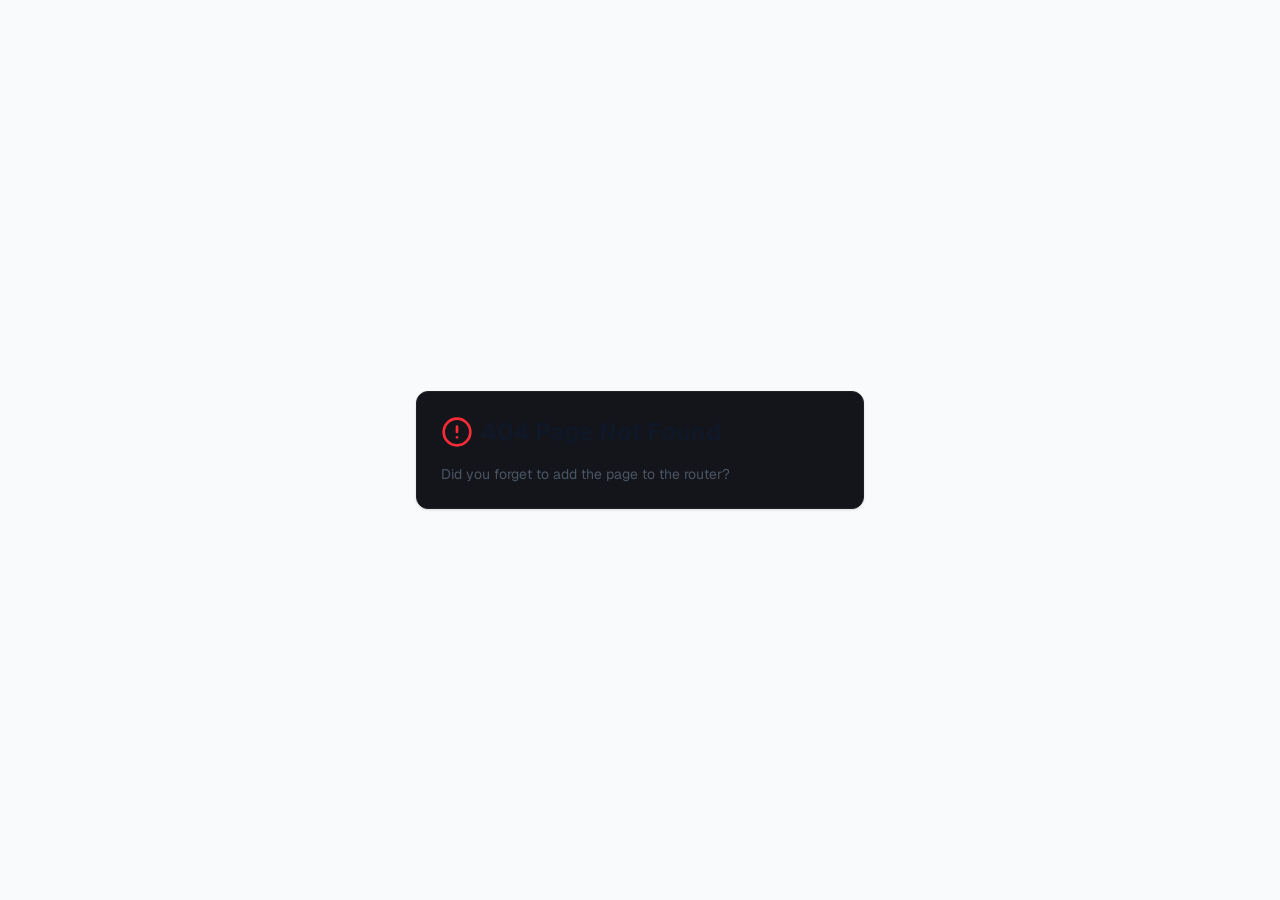
<file: index.html>
<!DOCTYPE html>
<html lang="en">
  <head>
    <meta charset="UTF-8" />
    <meta name="viewport" content="width=device-width, initial-scale=1.0, maximum-scale=1" />
    <title>Mi Portfolio</title>
    <meta name="description" content="Mi Portfolio — built on Replit. Update this description to reflect the app." />
    <meta name="robots" content="index, follow" />
    <meta property="og:title" content="Mi Portfolio" />
    <meta property="og:description" content="Mi Portfolio — built on Replit. Update this description to reflect the app." />
    <meta property="og:type" content="website" />
    <meta name="twitter:card" content="summary_large_image" />
    <meta name="twitter:title" content="Mi Portfolio" />
    <meta name="twitter:description" content="Mi Portfolio — built on Replit. Update this description to reflect the app." />
    <link rel="icon" type="image/svg+xml" href="/favicon.svg" />
    <link rel="preconnect" href="https://fonts.googleapis.com">
    <link rel="preconnect" href="https://fonts.gstatic.com" crossorigin>
    <link href="https://fonts.googleapis.com/css2?family=Inter:wght@400;500;600;700&display=swap" rel="stylesheet">
    <script type="module" crossorigin src="./app.js"></script>
    <link rel="stylesheet" crossorigin href="./app.css">
  </head>
  <body>
    <div id="root"></div>
  </body>
</html>
</file>
<file: app.css>
@import"https://fonts.googleapis.com/css2?family=Geist:wght@100..900&display=swap";@layer components;@layer properties{@supports (((-webkit-hyphens:none)) and (not (margin-trim:inline))) or ((-moz-orient:inline) and (not (color:rgb(from red r g b)))){*,:before,:after,::backdrop{--tw-translate-x:0;--tw-translate-y:0;--tw-translate-z:0;--tw-scale-x:1;--tw-scale-y:1;--tw-scale-z:1;--tw-rotate-x:initial;--tw-rotate-y:initial;--tw-rotate-z:initial;--tw-skew-x:initial;--tw-skew-y:initial;--tw-space-y-reverse:0;--tw-space-x-reverse:0;--tw-border-style:solid;--tw-gradient-position:initial;--tw-gradient-from:#0000;--tw-gradient-via:#0000;--tw-gradient-to:#0000;--tw-gradient-stops:initial;--tw-gradient-via-stops:initial;--tw-gradient-from-position:0%;--tw-gradient-via-position:50%;--tw-gradient-to-position:100%;--tw-leading:initial;--tw-font-weight:initial;--tw-tracking:initial;--tw-ordinal:initial;--tw-slashed-zero:initial;--tw-numeric-figure:initial;--tw-numeric-spacing:initial;--tw-numeric-fraction:initial;--tw-shadow:0 0 #0000;--tw-shadow-color:initial;--tw-shadow-alpha:100%;--tw-inset-shadow:0 0 #0000;--tw-inset-shadow-color:initial;--tw-inset-shadow-alpha:100%;--tw-ring-color:initial;--tw-ring-shadow:0 0 #0000;--tw-inset-ring-color:initial;--tw-inset-ring-shadow:0 0 #0000;--tw-ring-inset:initial;--tw-ring-offset-width:0px;--tw-ring-offset-color:#fff;--tw-ring-offset-shadow:0 0 #0000;--tw-outline-style:solid;--tw-blur:initial;--tw-brightness:initial;--tw-contrast:initial;--tw-grayscale:initial;--tw-hue-rotate:initial;--tw-invert:initial;--tw-opacity:initial;--tw-saturate:initial;--tw-sepia:initial;--tw-drop-shadow:initial;--tw-drop-shadow-color:initial;--tw-drop-shadow-alpha:100%;--tw-drop-shadow-size:initial;--tw-backdrop-blur:initial;--tw-backdrop-brightness:initial;--tw-backdrop-contrast:initial;--tw-backdrop-grayscale:initial;--tw-backdrop-hue-rotate:initial;--tw-backdrop-invert:initial;--tw-backdrop-opacity:initial;--tw-backdrop-saturate:initial;--tw-backdrop-sepia:initial;--tw-duration:initial;--tw-ease:initial;--tw-content:"";--tw-animation-delay:0s;--tw-animation-direction:normal;--tw-animation-duration:initial;--tw-animation-fill-mode:none;--tw-animation-iteration-count:1;--tw-enter-blur:0;--tw-enter-opacity:1;--tw-enter-rotate:0;--tw-enter-scale:1;--tw-enter-translate-x:0;--tw-enter-translate-y:0;--tw-exit-blur:0;--tw-exit-opacity:1;--tw-exit-rotate:0;--tw-exit-scale:1;--tw-exit-translate-x:0;--tw-exit-translate-y:0}}}@layer theme{:root,:host{--font-mono:ui-monospace, SFMono-Regular, Menlo, Monaco, Consolas, "Liberation Mono", "Courier New", monospace;--color-red-50:oklch(97.1% .013 17.38);--color-red-300:oklch(80.8% .114 19.571);--color-red-400:oklch(70.4% .191 22.216);--color-red-500:oklch(63.7% .237 25.331);--color-red-600:oklch(57.7% .245 27.325);--color-amber-400:oklch(82.8% .189 84.429);--color-amber-500:oklch(76.9% .188 70.08);--color-emerald-400:oklch(76.5% .177 163.223);--color-emerald-500:oklch(69.6% .17 162.48);--color-blue-400:oklch(70.7% .165 254.624);--color-blue-500:oklch(62.3% .214 259.815);--color-purple-400:oklch(71.4% .203 305.504);--color-purple-500:oklch(62.7% .265 303.9);--color-rose-400:oklch(71.2% .194 13.428);--color-rose-500:oklch(64.5% .246 16.439);--color-gray-50:oklch(98.5% .002 247.839);--color-gray-600:oklch(44.6% .03 256.802);--color-gray-900:oklch(21% .034 264.665);--color-zinc-200:oklch(92% .004 286.32);--color-zinc-300:oklch(87.1% .006 286.286);--color-zinc-400:oklch(70.5% .015 286.067);--color-zinc-500:oklch(55.2% .016 285.938);--color-zinc-600:oklch(44.2% .017 285.786);--color-zinc-700:oklch(37% .013 285.805);--color-zinc-800:oklch(27.4% .006 286.033);--color-zinc-900:oklch(21% .006 285.885);--color-zinc-950:oklch(14.1% .005 285.823);--color-black:#000;--color-white:#fff;--spacing:.25rem;--container-sm:24rem;--container-md:28rem;--container-lg:32rem;--container-6xl:72rem;--container-7xl:80rem;--text-xs:.75rem;--text-xs--line-height:calc(1 / .75);--text-sm:.875rem;--text-sm--line-height:calc(1.25 / .875);--text-base:1rem;--text-base--line-height: 1.5 ;--text-lg:1.125rem;--text-lg--line-height:calc(1.75 / 1.125);--text-xl:1.25rem;--text-xl--line-height:calc(1.75 / 1.25);--text-2xl:1.5rem;--text-2xl--line-height:calc(2 / 1.5);--text-4xl:2.25rem;--text-4xl--line-height:calc(2.5 / 2.25);--font-weight-normal:400;--font-weight-medium:500;--font-weight-semibold:600;--font-weight-bold:700;--tracking-tight:-.025em;--tracking-wide:.025em;--tracking-wider:.05em;--tracking-widest:.1em;--leading-tight:1.25;--leading-snug:1.375;--leading-normal:1.5;--leading-relaxed:1.625;--radius-sm:.25rem;--radius-md:.375rem;--radius-lg:.5rem;--radius-xl:.75rem;--radius-2xl:1rem;--drop-shadow-lg:0 4px 4px #00000026;--ease-in-out:cubic-bezier(.4, 0, .2, 1);--animate-spin:spin 1s linear infinite;--animate-pulse:pulse 2s cubic-bezier(.4, 0, .6, 1) infinite;--blur-sm:8px;--blur-3xl:64px;--aspect-video:16 / 9;--default-transition-duration:.15s;--default-transition-timing-function:cubic-bezier(.4, 0, .2, 1);--default-font-family:"Geist", sans-serif;--default-mono-font-family:var(--font-mono);--color-border:hsl(var(--border))}}@layer base{*,:after,:before,::backdrop{box-sizing:border-box;border:0 solid;margin:0;padding:0}::file-selector-button{box-sizing:border-box;border:0 solid;margin:0;padding:0}html,:host{-webkit-text-size-adjust:100%;tab-size:4;line-height:1.5;font-family:var(--default-font-family,ui-sans-serif, system-ui, sans-serif, "Apple Color Emoji", "Segoe UI Emoji", "Segoe UI Symbol", "Noto Color Emoji");font-feature-settings:var(--default-font-feature-settings,normal);font-variation-settings:var(--default-font-variation-settings,normal);-webkit-tap-highlight-color:transparent}hr{height:0;color:inherit;border-top-width:1px}abbr:where([title]){-webkit-text-decoration:underline dotted;text-decoration:underline dotted}h1,h2,h3,h4,h5,h6{font-size:inherit;font-weight:inherit}a{color:inherit;-webkit-text-decoration:inherit;text-decoration:inherit}b,strong{font-weight:bolder}code,kbd,samp,pre{font-family:var(--default-mono-font-family,ui-monospace, SFMono-Regular, Menlo, Monaco, Consolas, "Liberation Mono", "Courier New", monospace);font-feature-settings:var(--default-mono-font-feature-settings,normal);font-variation-settings:var(--default-mono-font-variation-settings,normal);font-size:1em}small{font-size:80%}sub,sup{vertical-align:baseline;font-size:75%;line-height:0;position:relative}sub{bottom:-.25em}sup{top:-.5em}table{text-indent:0;border-color:inherit;border-collapse:collapse}:-moz-focusring{outline:auto}progress{vertical-align:baseline}summary{display:list-item}ol,ul,menu{list-style:none}img,svg,video,canvas,audio,iframe,embed,object{vertical-align:middle;display:block}img,video{max-width:100%;height:auto}button,input,select,optgroup,textarea{font:inherit;font-feature-settings:inherit;font-variation-settings:inherit;letter-spacing:inherit;color:inherit;opacity:1;background-color:#0000;border-radius:0}::file-selector-button{font:inherit;font-feature-settings:inherit;font-variation-settings:inherit;letter-spacing:inherit;color:inherit;opacity:1;background-color:#0000;border-radius:0}:where(select:is([multiple],[size])) optgroup{font-weight:bolder}:where(select:is([multiple],[size])) optgroup option{padding-inline-start:20px}::file-selector-button{margin-inline-end:4px}::placeholder{opacity:1}@supports (not ((-webkit-appearance:-apple-pay-button))) or (contain-intrinsic-size:1px){::placeholder{color:currentColor}@supports (color:color-mix(in lab,red,red)){::placeholder{color:color-mix(in oklab,currentcolor 50%,transparent)}}}textarea{resize:vertical}::-webkit-search-decoration{-webkit-appearance:none}::-webkit-date-and-time-value{min-height:1lh;text-align:inherit}::-webkit-datetime-edit{display:inline-flex}::-webkit-datetime-edit-fields-wrapper{padding:0}::-webkit-datetime-edit{padding-block:0}::-webkit-datetime-edit-year-field{padding-block:0}::-webkit-datetime-edit-month-field{padding-block:0}::-webkit-datetime-edit-day-field{padding-block:0}::-webkit-datetime-edit-hour-field{padding-block:0}::-webkit-datetime-edit-minute-field{padding-block:0}::-webkit-datetime-edit-second-field{padding-block:0}::-webkit-datetime-edit-millisecond-field{padding-block:0}::-webkit-datetime-edit-meridiem-field{padding-block:0}::-webkit-calendar-picker-indicator{line-height:1}:-moz-ui-invalid{box-shadow:none}button,input:where([type=button],[type=reset],[type=submit]){appearance:button}::file-selector-button{appearance:button}::-webkit-inner-spin-button{height:auto}::-webkit-outer-spin-button{height:auto}[hidden]:where(:not([hidden=until-found])){display:none!important}html{scroll-behavior:smooth}*{border-color:hsl(var(--border))}body{background-color:hsl(var(--background));color:hsl(var(--foreground));-webkit-font-smoothing:antialiased;-moz-osx-font-smoothing:grayscale;font-family:Geist,sans-serif}::-webkit-scrollbar{width:6px}::-webkit-scrollbar-track{background:hsl(var(--background))}::-webkit-scrollbar-thumb{background:hsl(var(--primary) / .25);border-radius:3px}::-webkit-scrollbar-thumb:hover{background:hsl(var(--primary) / .5)}}@layer utilities{.\@container\/field-group{container:field-group/inline-size}.pointer-events-auto{pointer-events:auto}.pointer-events-none{pointer-events:none}.invisible{visibility:hidden}.visible{visibility:visible}.sr-only{clip-path:inset(50%);white-space:nowrap;border-width:0;width:1px;height:1px;margin:-1px;padding:0;position:absolute;overflow:hidden}.absolute{position:absolute}.fixed{position:fixed}.relative{position:relative}.static{position:static}.sticky{position:sticky}.inset-0{inset:calc(var(--spacing) * 0)}.inset-\[-4px\]{inset:-4px}.inset-x-0{inset-inline:calc(var(--spacing) * 0)}.inset-y-0{inset-block:calc(var(--spacing) * 0)}.-top-1\.5{top:calc(var(--spacing) * -1.5)}.-top-2{top:calc(var(--spacing) * -2)}.-top-3{top:calc(var(--spacing) * -3)}.-top-12{top:calc(var(--spacing) * -12)}.top-0{top:calc(var(--spacing) * 0)}.top-1\.5{top:calc(var(--spacing) * 1.5)}.top-1\/2{top:50%}.top-2{top:calc(var(--spacing) * 2)}.top-3{top:calc(var(--spacing) * 3)}.top-3\.5{top:calc(var(--spacing) * 3.5)}.top-4{top:calc(var(--spacing) * 4)}.top-\[-15\%\]{top:-15%}.top-\[1px\]{top:1px}.top-\[35\%\]{top:35%}.top-\[50\%\]{top:50%}.top-\[60\%\]{top:60%}.top-full{top:100%}.-right-1\.5{right:calc(var(--spacing) * -1.5)}.-right-2{right:calc(var(--spacing) * -2)}.-right-3{right:calc(var(--spacing) * -3)}.-right-12{right:calc(var(--spacing) * -12)}.right-0{right:calc(var(--spacing) * 0)}.right-1{right:calc(var(--spacing) * 1)}.right-2{right:calc(var(--spacing) * 2)}.right-3{right:calc(var(--spacing) * 3)}.right-4{right:calc(var(--spacing) * 4)}.right-6{right:calc(var(--spacing) * 6)}.right-\[-12\%\]{right:-12%}.-bottom-5{bottom:calc(var(--spacing) * -5)}.-bottom-10{bottom:calc(var(--spacing) * -10)}.-bottom-12{bottom:calc(var(--spacing) * -12)}.bottom-0{bottom:calc(var(--spacing) * 0)}.bottom-6{bottom:calc(var(--spacing) * 6)}.bottom-20{bottom:calc(var(--spacing) * 20)}.bottom-\[-8\%\]{bottom:-8%}.-left-12{left:calc(var(--spacing) * -12)}.left-0{left:calc(var(--spacing) * 0)}.left-1\/2{left:50%}.left-2{left:calc(var(--spacing) * 2)}.left-3{left:calc(var(--spacing) * 3)}.left-6{left:calc(var(--spacing) * 6)}.left-\[-5\%\]{left:-5%}.left-\[25\%\]{left:25%}.left-\[50\%\]{left:50%}.z-10{z-index:10}.z-20{z-index:20}.z-30{z-index:30}.z-50{z-index:50}.z-\[-10\]{z-index:-10}.z-\[1\]{z-index:1}.z-\[60\]{z-index:60}.z-\[80\]{z-index:80}.z-\[100\]{z-index:100}.order-first{order:-9999}.order-last{order:9999}.col-span-3{grid-column:span 3/span 3}.\!m-0{margin:calc(var(--spacing) * 0)!important}.-mx-1{margin-inline:calc(var(--spacing) * -1)}.mx-0\.5{margin-inline:calc(var(--spacing) * .5)}.mx-2{margin-inline:calc(var(--spacing) * 2)}.mx-3\.5{margin-inline:calc(var(--spacing) * 3.5)}.mx-4{margin-inline:calc(var(--spacing) * 4)}.mx-auto{margin-inline:auto}.-my-2{margin-block:calc(var(--spacing) * -2)}.my-0{margin-block:calc(var(--spacing) * 0)}.my-0\.5{margin-block:calc(var(--spacing) * .5)}.my-1{margin-block:calc(var(--spacing) * 1)}.-mt-4{margin-top:calc(var(--spacing) * -4)}.mt-0\.5{margin-top:calc(var(--spacing) * .5)}.mt-1{margin-top:calc(var(--spacing) * 1)}.mt-1\.5{margin-top:calc(var(--spacing) * 1.5)}.mt-2{margin-top:calc(var(--spacing) * 2)}.mt-4{margin-top:calc(var(--spacing) * 4)}.mt-24{margin-top:calc(var(--spacing) * 24)}.mt-auto{margin-top:auto}.mr-2{margin-right:calc(var(--spacing) * 2)}.mb-0\.5{margin-bottom:calc(var(--spacing) * .5)}.mb-1{margin-bottom:calc(var(--spacing) * 1)}.mb-2{margin-bottom:calc(var(--spacing) * 2)}.mb-3{margin-bottom:calc(var(--spacing) * 3)}.mb-4{margin-bottom:calc(var(--spacing) * 4)}.mb-6{margin-bottom:calc(var(--spacing) * 6)}.mb-8{margin-bottom:calc(var(--spacing) * 8)}.-ml-4{margin-left:calc(var(--spacing) * -4)}.ml-0\.5{margin-left:calc(var(--spacing) * .5)}.ml-1{margin-left:calc(var(--spacing) * 1)}.ml-4{margin-left:calc(var(--spacing) * 4)}.ml-auto{margin-left:auto}.line-clamp-2{-webkit-line-clamp:2;-webkit-box-orient:vertical;display:-webkit-box;overflow:hidden}.block{display:block}.flex{display:flex}.grid{display:grid}.hidden{display:none}.inline-block{display:inline-block}.inline-flex{display:inline-flex}.table{display:table}.aspect-square{aspect-ratio:1}.aspect-video{aspect-ratio:var(--aspect-video)}.size-4{width:calc(var(--spacing) * 4);height:calc(var(--spacing) * 4)}.size-6{width:calc(var(--spacing) * 6);height:calc(var(--spacing) * 6)}.size-8{width:calc(var(--spacing) * 8);height:calc(var(--spacing) * 8)}.size-10{width:calc(var(--spacing) * 10);height:calc(var(--spacing) * 10)}.size-\[--cell-size\]{width:--cell-size;height:--cell-size}.h-0\.5{height:calc(var(--spacing) * .5)}.h-1{height:calc(var(--spacing) * 1)}.h-1\.5{height:calc(var(--spacing) * 1.5)}.h-2{height:calc(var(--spacing) * 2)}.h-2\.5{height:calc(var(--spacing) * 2.5)}.h-3{height:calc(var(--spacing) * 3)}.h-3\.5{height:calc(var(--spacing) * 3.5)}.h-4{height:calc(var(--spacing) * 4)}.h-5{height:calc(var(--spacing) * 5)}.h-6{height:calc(var(--spacing) * 6)}.h-7{height:calc(var(--spacing) * 7)}.h-8{height:calc(var(--spacing) * 8)}.h-9{height:calc(var(--spacing) * 9)}.h-10{height:calc(var(--spacing) * 10)}.h-12{height:calc(var(--spacing) * 12)}.h-14{height:calc(var(--spacing) * 14)}.h-16{height:calc(var(--spacing) * 16)}.h-20{height:calc(var(--spacing) * 20)}.h-28{height:calc(var(--spacing) * 28)}.h-40{height:calc(var(--spacing) * 40)}.h-\[--cell-size\]{height:--cell-size}.h-\[1px\]{height:1px}.h-\[40vw\]{height:40vw}.h-\[45vw\]{height:45vw}.h-\[55vw\]{height:55vw}.h-\[var\(--radix-navigation-menu-viewport-height\)\]{height:var(--radix-navigation-menu-viewport-height)}.h-\[var\(--radix-select-trigger-height\)\]{height:var(--radix-select-trigger-height)}.h-auto{height:auto}.h-full{height:100%}.h-px{height:1px}.h-svh{height:100svh}.max-h-40{max-height:calc(var(--spacing) * 40)}.max-h-60{max-height:calc(var(--spacing) * 60)}.max-h-64{max-height:calc(var(--spacing) * 64)}.max-h-\[--radix-context-menu-content-available-height\]{max-height:--radix-context-menu-content-available-height}.max-h-\[--radix-select-content-available-height\]{max-height:--radix-select-content-available-height}.max-h-\[45vh\]{max-height:45vh}.max-h-\[90vh\]{max-height:90vh}.max-h-\[300px\]{max-height:300px}.max-h-\[var\(--radix-dropdown-menu-content-available-height\)\]{max-height:var(--radix-dropdown-menu-content-available-height)}.max-h-screen{max-height:100vh}.min-h-0{min-height:calc(var(--spacing) * 0)}.min-h-8{min-height:calc(var(--spacing) * 8)}.min-h-9{min-height:calc(var(--spacing) * 9)}.min-h-10{min-height:calc(var(--spacing) * 10)}.min-h-\[60px\]{min-height:60px}.min-h-\[320px\]{min-height:320px}.min-h-screen{min-height:100vh}.min-h-svh{min-height:100svh}.w-0{width:calc(var(--spacing) * 0)}.w-1{width:calc(var(--spacing) * 1)}.w-1\.5{width:calc(var(--spacing) * 1.5)}.w-2{width:calc(var(--spacing) * 2)}.w-2\.5{width:calc(var(--spacing) * 2.5)}.w-3{width:calc(var(--spacing) * 3)}.w-3\.5{width:calc(var(--spacing) * 3.5)}.w-3\/4{width:75%}.w-4{width:calc(var(--spacing) * 4)}.w-5{width:calc(var(--spacing) * 5)}.w-6{width:calc(var(--spacing) * 6)}.w-7{width:calc(var(--spacing) * 7)}.w-8{width:calc(var(--spacing) * 8)}.w-9{width:calc(var(--spacing) * 9)}.w-10{width:calc(var(--spacing) * 10)}.w-12{width:calc(var(--spacing) * 12)}.w-14{width:calc(var(--spacing) * 14)}.w-16{width:calc(var(--spacing) * 16)}.w-28{width:calc(var(--spacing) * 28)}.w-36{width:calc(var(--spacing) * 36)}.w-64{width:calc(var(--spacing) * 64)}.w-72{width:calc(var(--spacing) * 72)}.w-80{width:calc(var(--spacing) * 80)}.w-\[--cell-size\]{width:--cell-size}.w-\[1px\]{width:1px}.w-\[40vw\]{width:40vw}.w-\[45vw\]{width:45vw}.w-\[55vw\]{width:55vw}.w-\[100px\]{width:100px}.w-\[var\(--sidebar-width\)\]{width:var(--sidebar-width)}.w-auto{width:auto}.w-fit{width:fit-content}.w-full{width:100%}.w-max{width:max-content}.w-px{width:1px}.max-w-6xl{max-width:var(--container-6xl)}.max-w-7xl{max-width:var(--container-7xl)}.max-w-\[180px\]{max-width:180px}.max-w-\[var\(--skeleton-width\)\]{max-width:var(--skeleton-width)}.max-w-lg{max-width:var(--container-lg)}.max-w-max{max-width:max-content}.max-w-md{max-width:var(--container-md)}.max-w-sm{max-width:var(--container-sm)}.min-w-0{min-width:calc(var(--spacing) * 0)}.min-w-5{min-width:calc(var(--spacing) * 5)}.min-w-8{min-width:calc(var(--spacing) * 8)}.min-w-9{min-width:calc(var(--spacing) * 9)}.min-w-10{min-width:calc(var(--spacing) * 10)}.min-w-\[--cell-size\]{min-width:--cell-size}.min-w-\[8rem\]{min-width:8rem}.min-w-\[12rem\]{min-width:12rem}.min-w-\[28px\]{min-width:28px}.min-w-\[30px\]{min-width:30px}.min-w-\[var\(--radix-select-trigger-width\)\]{min-width:var(--radix-select-trigger-width)}.flex-1{flex:1}.flex-shrink-0,.shrink-0{flex-shrink:0}.grow{flex-grow:1}.grow-0{flex-grow:0}.basis-full{flex-basis:100%}.caption-bottom{caption-side:bottom}.border-collapse{border-collapse:collapse}.origin-\[--radix-context-menu-content-transform-origin\]{transform-origin:--radix-context-menu-content-transform-origin}.origin-\[--radix-dropdown-menu-content-transform-origin\]{transform-origin:--radix-dropdown-menu-content-transform-origin}.origin-\[--radix-hover-card-content-transform-origin\]{transform-origin:--radix-hover-card-content-transform-origin}.origin-\[--radix-menubar-content-transform-origin\]{transform-origin:--radix-menubar-content-transform-origin}.origin-\[--radix-popover-content-transform-origin\]{transform-origin:--radix-popover-content-transform-origin}.origin-\[--radix-select-content-transform-origin\]{transform-origin:--radix-select-content-transform-origin}.origin-\[--radix-tooltip-content-transform-origin\]{transform-origin:--radix-tooltip-content-transform-origin}.-translate-x-1\/2{--tw-translate-x: -50% ;translate:var(--tw-translate-x) var(--tw-translate-y)}.-translate-x-px{--tw-translate-x:-1px;translate:var(--tw-translate-x) var(--tw-translate-y)}.translate-x-\[-50\%\]{--tw-translate-x:-50%;translate:var(--tw-translate-x) var(--tw-translate-y)}.translate-x-px{--tw-translate-x:1px;translate:var(--tw-translate-x) var(--tw-translate-y)}.-translate-y-1\/2{--tw-translate-y: -50% ;translate:var(--tw-translate-x) var(--tw-translate-y)}.translate-y-\[-50\%\]{--tw-translate-y:-50%;translate:var(--tw-translate-x) var(--tw-translate-y)}.translate-y-full{--tw-translate-y:100%;translate:var(--tw-translate-x) var(--tw-translate-y)}.scale-105{--tw-scale-x:105%;--tw-scale-y:105%;--tw-scale-z:105%;scale:var(--tw-scale-x) var(--tw-scale-y)}.scale-110{--tw-scale-x:110%;--tw-scale-y:110%;--tw-scale-z:110%;scale:var(--tw-scale-x) var(--tw-scale-y)}.rotate-45{rotate:45deg}.rotate-90{rotate:90deg}.transform{transform:var(--tw-rotate-x,) var(--tw-rotate-y,) var(--tw-rotate-z,) var(--tw-skew-x,) var(--tw-skew-y,)}.animate-caret-blink{animation:1.25s ease-out infinite caret-blink}.animate-in{animation:enter var(--tw-animation-duration,var(--tw-duration,.15s))var(--tw-ease,ease)var(--tw-animation-delay,0s)var(--tw-animation-iteration-count,1)var(--tw-animation-direction,normal)var(--tw-animation-fill-mode,none)}.animate-pulse{animation:var(--animate-pulse)}.animate-spin{animation:var(--animate-spin)}.cursor-default{cursor:default}.cursor-grab{cursor:grab}.cursor-not-allowed{cursor:not-allowed}.cursor-pointer{cursor:pointer}.cursor-text{cursor:text}.cursor-zoom-in{cursor:zoom-in}.touch-none{touch-action:none}.resize-none{resize:none}.list-disc{list-style-type:disc}.list-none{list-style-type:none}.grid-cols-1{grid-template-columns:repeat(1,minmax(0,1fr))}.grid-cols-2{grid-template-columns:repeat(2,minmax(0,1fr))}.grid-cols-10{grid-template-columns:repeat(10,minmax(0,1fr))}.flex-col{flex-direction:column}.flex-col-reverse{flex-direction:column-reverse}.flex-row{flex-direction:row}.flex-wrap{flex-wrap:wrap}.place-content-center{place-content:center}.content-start{align-content:flex-start}.items-baseline{align-items:baseline}.items-center{align-items:center}.items-end{align-items:flex-end}.items-start{align-items:flex-start}.items-stretch{align-items:stretch}.justify-between{justify-content:space-between}.justify-center{justify-content:center}.justify-end{justify-content:flex-end}.justify-start{justify-content:flex-start}.gap-0\.5{gap:calc(var(--spacing) * .5)}.gap-1{gap:calc(var(--spacing) * 1)}.gap-1\.5{gap:calc(var(--spacing) * 1.5)}.gap-2{gap:calc(var(--spacing) * 2)}.gap-2\.5{gap:calc(var(--spacing) * 2.5)}.gap-3{gap:calc(var(--spacing) * 3)}.gap-4{gap:calc(var(--spacing) * 4)}.gap-5{gap:calc(var(--spacing) * 5)}.gap-6{gap:calc(var(--spacing) * 6)}.gap-7{gap:calc(var(--spacing) * 7)}.gap-\[3px\]{gap:3px}:where(.space-y-1>:not(:last-child)){--tw-space-y-reverse:0;margin-block-start:calc(calc(var(--spacing) * 1) * var(--tw-space-y-reverse));margin-block-end:calc(calc(var(--spacing) * 1) * calc(1 - var(--tw-space-y-reverse)))}:where(.space-y-1\.5>:not(:last-child)){--tw-space-y-reverse:0;margin-block-start:calc(calc(var(--spacing) * 1.5) * var(--tw-space-y-reverse));margin-block-end:calc(calc(var(--spacing) * 1.5) * calc(1 - var(--tw-space-y-reverse)))}:where(.space-y-2>:not(:last-child)){--tw-space-y-reverse:0;margin-block-start:calc(calc(var(--spacing) * 2) * var(--tw-space-y-reverse));margin-block-end:calc(calc(var(--spacing) * 2) * calc(1 - var(--tw-space-y-reverse)))}:where(.space-y-3>:not(:last-child)){--tw-space-y-reverse:0;margin-block-start:calc(calc(var(--spacing) * 3) * var(--tw-space-y-reverse));margin-block-end:calc(calc(var(--spacing) * 3) * calc(1 - var(--tw-space-y-reverse)))}:where(.space-y-4>:not(:last-child)){--tw-space-y-reverse:0;margin-block-start:calc(calc(var(--spacing) * 4) * var(--tw-space-y-reverse));margin-block-end:calc(calc(var(--spacing) * 4) * calc(1 - var(--tw-space-y-reverse)))}:where(.space-x-1>:not(:last-child)){--tw-space-x-reverse:0;margin-inline-start:calc(calc(var(--spacing) * 1) * var(--tw-space-x-reverse));margin-inline-end:calc(calc(var(--spacing) * 1) * calc(1 - var(--tw-space-x-reverse)))}:where(.space-x-4>:not(:last-child)){--tw-space-x-reverse:0;margin-inline-start:calc(calc(var(--spacing) * 4) * var(--tw-space-x-reverse));margin-inline-end:calc(calc(var(--spacing) * 4) * calc(1 - var(--tw-space-x-reverse)))}.self-stretch{align-self:stretch}.truncate{text-overflow:ellipsis;white-space:nowrap;overflow:hidden}.overflow-auto{overflow:auto}.overflow-hidden{overflow:hidden}.overflow-x-hidden{overflow-x:hidden}.overflow-y-auto{overflow-y:auto}.rounded{border-radius:.25rem}.rounded-2xl{border-radius:var(--radius-2xl)}.rounded-\[2px\]{border-radius:2px}.rounded-\[calc\(var\(--radius\)-5px\)\]{border-radius:calc(var(--radius) - 5px)}.rounded-\[inherit\]{border-radius:inherit}.rounded-full{border-radius:3.40282e38px}.rounded-lg{border-radius:var(--radius-lg)}.rounded-md{border-radius:var(--radius-md)}.rounded-none{border-radius:0}.rounded-sm{border-radius:var(--radius-sm)}.rounded-xl{border-radius:var(--radius-xl)}.rounded-t-\[10px\]{border-top-left-radius:10px;border-top-right-radius:10px}.rounded-l-md{border-top-left-radius:var(--radius-md);border-bottom-left-radius:var(--radius-md)}.rounded-tl-sm{border-top-left-radius:var(--radius-sm)}.rounded-r-md{border-top-right-radius:var(--radius-md);border-bottom-right-radius:var(--radius-md)}.border{border-style:var(--tw-border-style);border-width:1px}.border-0{border-style:var(--tw-border-style);border-width:0}.border-2{border-style:var(--tw-border-style);border-width:2px}.border-\[1\.5px\]{border-style:var(--tw-border-style);border-width:1.5px}.border-y{border-block-style:var(--tw-border-style);border-block-width:1px}.border-t{border-top-style:var(--tw-border-style);border-top-width:1px}.border-r{border-right-style:var(--tw-border-style);border-right-width:1px}.border-b{border-bottom-style:var(--tw-border-style);border-bottom-width:1px}.border-l{border-left-style:var(--tw-border-style);border-left-width:1px}.border-dashed{--tw-border-style:dashed;border-style:dashed}.\[border-color\:var\(--badge-outline\)\]{border-color:var(--badge-outline)}.\[border-color\:var\(--button-outline\)\]{border-color:var(--button-outline)}.border-\[--color-border\]{border-color:--color-border}.border-amber-500\/50{border-color:#f99c0080}@supports (color:color-mix(in lab,red,red)){.border-amber-500\/50{border-color:color-mix(in oklab,var(--color-amber-500) 50%,transparent)}}.border-blue-500\/40{border-color:#3080ff66}@supports (color:color-mix(in lab,red,red)){.border-blue-500\/40{border-color:color-mix(in oklab,var(--color-blue-500) 40%,transparent)}}.border-border,.border-border\/40{border-color:hsl(var(--border))}@supports (color:color-mix(in lab,red,red)){.border-border\/40{border-color:color-mix(in oklab,hsl(var(--border)) 40%,transparent)}}.border-border\/50{border-color:hsl(var(--border))}@supports (color:color-mix(in lab,red,red)){.border-border\/50{border-color:color-mix(in oklab,hsl(var(--border)) 50%,transparent)}}.border-border\/60{border-color:hsl(var(--border))}@supports (color:color-mix(in lab,red,red)){.border-border\/60{border-color:color-mix(in oklab,hsl(var(--border)) 60%,transparent)}}.border-emerald-500\/30{border-color:#00bb7f4d}@supports (color:color-mix(in lab,red,red)){.border-emerald-500\/30{border-color:color-mix(in oklab,var(--color-emerald-500) 30%,transparent)}}.border-emerald-500\/50{border-color:#00bb7f80}@supports (color:color-mix(in lab,red,red)){.border-emerald-500\/50{border-color:color-mix(in oklab,var(--color-emerald-500) 50%,transparent)}}.border-input{border-color:hsl(var(--input))}.border-primary,.border-primary\/20{border-color:hsl(var(--primary))}@supports (color:color-mix(in lab,red,red)){.border-primary\/20{border-color:color-mix(in oklab,hsl(var(--primary)) 20%,transparent)}}.border-primary\/30{border-color:hsl(var(--primary))}@supports (color:color-mix(in lab,red,red)){.border-primary\/30{border-color:color-mix(in oklab,hsl(var(--primary)) 30%,transparent)}}.border-primary\/40{border-color:hsl(var(--primary))}@supports (color:color-mix(in lab,red,red)){.border-primary\/40{border-color:color-mix(in oklab,hsl(var(--primary)) 40%,transparent)}}.border-primary\/50{border-color:hsl(var(--primary))}@supports (color:color-mix(in lab,red,red)){.border-primary\/50{border-color:color-mix(in oklab,hsl(var(--primary)) 50%,transparent)}}.border-purple-500\/40{border-color:#ac4bff66}@supports (color:color-mix(in lab,red,red)){.border-purple-500\/40{border-color:color-mix(in oklab,var(--color-purple-500) 40%,transparent)}}.border-rose-500\/30{border-color:#ff23574d}@supports (color:color-mix(in lab,red,red)){.border-rose-500\/30{border-color:color-mix(in oklab,var(--color-rose-500) 30%,transparent)}}.border-rose-500\/50{border-color:#ff235780}@supports (color:color-mix(in lab,red,red)){.border-rose-500\/50{border-color:color-mix(in oklab,var(--color-rose-500) 50%,transparent)}}.border-transparent{border-color:#0000}.border-white\/5{border-color:#ffffff0d}@supports (color:color-mix(in lab,red,red)){.border-white\/5{border-color:color-mix(in oklab,var(--color-white) 5%,transparent)}}.border-white\/8{border-color:#ffffff14}@supports (color:color-mix(in lab,red,red)){.border-white\/8{border-color:color-mix(in oklab,var(--color-white) 8%,transparent)}}.border-white\/10{border-color:#ffffff1a}@supports (color:color-mix(in lab,red,red)){.border-white\/10{border-color:color-mix(in oklab,var(--color-white) 10%,transparent)}}.border-white\/15{border-color:#ffffff26}@supports (color:color-mix(in lab,red,red)){.border-white\/15{border-color:color-mix(in oklab,var(--color-white) 15%,transparent)}}.border-white\/20{border-color:#fff3}@supports (color:color-mix(in lab,red,red)){.border-white\/20{border-color:color-mix(in oklab,var(--color-white) 20%,transparent)}}.border-zinc-700\/60{border-color:#3f3f4699}@supports (color:color-mix(in lab,red,red)){.border-zinc-700\/60{border-color:color-mix(in oklab,var(--color-zinc-700) 60%,transparent)}}.border-zinc-800{border-color:var(--color-zinc-800)}.border-zinc-800\/80{border-color:#27272acc}@supports (color:color-mix(in lab,red,red)){.border-zinc-800\/80{border-color:color-mix(in oklab,var(--color-zinc-800) 80%,transparent)}}.border-zinc-950{border-color:var(--color-zinc-950)}.border-t-transparent{border-top-color:#0000}.border-l-transparent{border-left-color:#0000}.bg-\[--color-bg\]{background-color:--color-bg}.bg-accent,.bg-accent\/4{background-color:hsl(var(--accent))}@supports (color:color-mix(in lab,red,red)){.bg-accent\/4{background-color:color-mix(in oklab,hsl(var(--accent)) 4%,transparent)}}.bg-amber-500\/8{background-color:#f99c0014}@supports (color:color-mix(in lab,red,red)){.bg-amber-500\/8{background-color:color-mix(in oklab,var(--color-amber-500) 8%,transparent)}}.bg-background,.bg-background\/20{background-color:hsl(var(--background))}@supports (color:color-mix(in lab,red,red)){.bg-background\/20{background-color:color-mix(in oklab,hsl(var(--background)) 20%,transparent)}}.bg-background\/30{background-color:hsl(var(--background))}@supports (color:color-mix(in lab,red,red)){.bg-background\/30{background-color:color-mix(in oklab,hsl(var(--background)) 30%,transparent)}}.bg-background\/40{background-color:hsl(var(--background))}@supports (color:color-mix(in lab,red,red)){.bg-background\/40{background-color:color-mix(in oklab,hsl(var(--background)) 40%,transparent)}}.bg-background\/50{background-color:hsl(var(--background))}@supports (color:color-mix(in lab,red,red)){.bg-background\/50{background-color:color-mix(in oklab,hsl(var(--background)) 50%,transparent)}}.bg-background\/60{background-color:hsl(var(--background))}@supports (color:color-mix(in lab,red,red)){.bg-background\/60{background-color:color-mix(in oklab,hsl(var(--background)) 60%,transparent)}}.bg-background\/70{background-color:hsl(var(--background))}@supports (color:color-mix(in lab,red,red)){.bg-background\/70{background-color:color-mix(in oklab,hsl(var(--background)) 70%,transparent)}}.bg-black{background-color:var(--color-black)}.bg-black\/20{background-color:#0003}@supports (color:color-mix(in lab,red,red)){.bg-black\/20{background-color:color-mix(in oklab,var(--color-black) 20%,transparent)}}.bg-black\/30{background-color:#0000004d}@supports (color:color-mix(in lab,red,red)){.bg-black\/30{background-color:color-mix(in oklab,var(--color-black) 30%,transparent)}}.bg-black\/60{background-color:#0009}@supports (color:color-mix(in lab,red,red)){.bg-black\/60{background-color:color-mix(in oklab,var(--color-black) 60%,transparent)}}.bg-black\/70{background-color:#000000b3}@supports (color:color-mix(in lab,red,red)){.bg-black\/70{background-color:color-mix(in oklab,var(--color-black) 70%,transparent)}}.bg-black\/80{background-color:#000c}@supports (color:color-mix(in lab,red,red)){.bg-black\/80{background-color:color-mix(in oklab,var(--color-black) 80%,transparent)}}.bg-blue-500\/8{background-color:#3080ff14}@supports (color:color-mix(in lab,red,red)){.bg-blue-500\/8{background-color:color-mix(in oklab,var(--color-blue-500) 8%,transparent)}}.bg-border{background-color:hsl(var(--border))}.bg-card,.bg-card\/90{background-color:hsl(var(--card))}@supports (color:color-mix(in lab,red,red)){.bg-card\/90{background-color:color-mix(in oklab,hsl(var(--card)) 90%,transparent)}}.bg-emerald-400{background-color:var(--color-emerald-400)}.bg-emerald-500\/10{background-color:#00bb7f1a}@supports (color:color-mix(in lab,red,red)){.bg-emerald-500\/10{background-color:color-mix(in oklab,var(--color-emerald-500) 10%,transparent)}}.bg-emerald-500\/25{background-color:#00bb7f40}@supports (color:color-mix(in lab,red,red)){.bg-emerald-500\/25{background-color:color-mix(in oklab,var(--color-emerald-500) 25%,transparent)}}.bg-emerald-500\/60{background-color:#00bb7f99}@supports (color:color-mix(in lab,red,red)){.bg-emerald-500\/60{background-color:color-mix(in oklab,var(--color-emerald-500) 60%,transparent)}}.bg-foreground{background-color:hsl(var(--foreground))}.bg-gray-50{background-color:var(--color-gray-50)}.bg-input{background-color:hsl(var(--input))}.bg-muted,.bg-muted\/50{background-color:hsl(var(--muted))}@supports (color:color-mix(in lab,red,red)){.bg-muted\/50{background-color:color-mix(in oklab,hsl(var(--muted)) 50%,transparent)}}.bg-primary,.bg-primary\/3{background-color:hsl(var(--primary))}@supports (color:color-mix(in lab,red,red)){.bg-primary\/3{background-color:color-mix(in oklab,hsl(var(--primary)) 3%,transparent)}}.bg-primary\/5{background-color:hsl(var(--primary))}@supports (color:color-mix(in lab,red,red)){.bg-primary\/5{background-color:color-mix(in oklab,hsl(var(--primary)) 5%,transparent)}}.bg-primary\/10{background-color:hsl(var(--primary))}@supports (color:color-mix(in lab,red,red)){.bg-primary\/10{background-color:color-mix(in oklab,hsl(var(--primary)) 10%,transparent)}}.bg-primary\/15{background-color:hsl(var(--primary))}@supports (color:color-mix(in lab,red,red)){.bg-primary\/15{background-color:color-mix(in oklab,hsl(var(--primary)) 15%,transparent)}}.bg-primary\/20{background-color:hsl(var(--primary))}@supports (color:color-mix(in lab,red,red)){.bg-primary\/20{background-color:color-mix(in oklab,hsl(var(--primary)) 20%,transparent)}}.bg-purple-500\/8{background-color:#ac4bff14}@supports (color:color-mix(in lab,red,red)){.bg-purple-500\/8{background-color:color-mix(in oklab,var(--color-purple-500) 8%,transparent)}}.bg-red-500\/20{background-color:#fb2c3633}@supports (color:color-mix(in lab,red,red)){.bg-red-500\/20{background-color:color-mix(in oklab,var(--color-red-500) 20%,transparent)}}.bg-rose-500\/10{background-color:#ff23571a}@supports (color:color-mix(in lab,red,red)){.bg-rose-500\/10{background-color:color-mix(in oklab,var(--color-rose-500) 10%,transparent)}}.bg-rose-500\/25{background-color:#ff235740}@supports (color:color-mix(in lab,red,red)){.bg-rose-500\/25{background-color:color-mix(in oklab,var(--color-rose-500) 25%,transparent)}}.bg-rose-500\/60{background-color:#ff235799}@supports (color:color-mix(in lab,red,red)){.bg-rose-500\/60{background-color:color-mix(in oklab,var(--color-rose-500) 60%,transparent)}}.bg-secondary{background-color:hsl(var(--secondary))}.bg-transparent{background-color:#0000}.bg-white\/10{background-color:#ffffff1a}@supports (color:color-mix(in lab,red,red)){.bg-white\/10{background-color:color-mix(in oklab,var(--color-white) 10%,transparent)}}.bg-zinc-700{background-color:var(--color-zinc-700)}.bg-zinc-800{background-color:var(--color-zinc-800)}.bg-zinc-800\/30{background-color:#27272a4d}@supports (color:color-mix(in lab,red,red)){.bg-zinc-800\/30{background-color:color-mix(in oklab,var(--color-zinc-800) 30%,transparent)}}.bg-zinc-800\/60{background-color:#27272a99}@supports (color:color-mix(in lab,red,red)){.bg-zinc-800\/60{background-color:color-mix(in oklab,var(--color-zinc-800) 60%,transparent)}}.bg-zinc-900{background-color:var(--color-zinc-900)}.bg-zinc-900\/30{background-color:#18181b4d}@supports (color:color-mix(in lab,red,red)){.bg-zinc-900\/30{background-color:color-mix(in oklab,var(--color-zinc-900) 30%,transparent)}}.bg-zinc-900\/40{background-color:#18181b66}@supports (color:color-mix(in lab,red,red)){.bg-zinc-900\/40{background-color:color-mix(in oklab,var(--color-zinc-900) 40%,transparent)}}.bg-zinc-900\/60{background-color:#18181b99}@supports (color:color-mix(in lab,red,red)){.bg-zinc-900\/60{background-color:color-mix(in oklab,var(--color-zinc-900) 60%,transparent)}}.bg-zinc-900\/70{background-color:#18181bb3}@supports (color:color-mix(in lab,red,red)){.bg-zinc-900\/70{background-color:color-mix(in oklab,var(--color-zinc-900) 70%,transparent)}}.bg-zinc-900\/80{background-color:#18181bcc}@supports (color:color-mix(in lab,red,red)){.bg-zinc-900\/80{background-color:color-mix(in oklab,var(--color-zinc-900) 80%,transparent)}}.bg-zinc-900\/90{background-color:#18181be6}@supports (color:color-mix(in lab,red,red)){.bg-zinc-900\/90{background-color:color-mix(in oklab,var(--color-zinc-900) 90%,transparent)}}.bg-zinc-900\/95{background-color:#18181bf2}@supports (color:color-mix(in lab,red,red)){.bg-zinc-900\/95{background-color:color-mix(in oklab,var(--color-zinc-900) 95%,transparent)}}.bg-zinc-950{background-color:var(--color-zinc-950)}.bg-zinc-950\/80{background-color:#09090bcc}@supports (color:color-mix(in lab,red,red)){.bg-zinc-950\/80{background-color:color-mix(in oklab,var(--color-zinc-950) 80%,transparent)}}.bg-zinc-950\/95{background-color:#09090bf2}@supports (color:color-mix(in lab,red,red)){.bg-zinc-950\/95{background-color:color-mix(in oklab,var(--color-zinc-950) 95%,transparent)}}.bg-gradient-to-t{--tw-gradient-position:to top in oklab;background-image:linear-gradient(var(--tw-gradient-stops))}.from-black\/80{--tw-gradient-from:#000c}@supports (color:color-mix(in lab,red,red)){.from-black\/80{--tw-gradient-from:color-mix(in oklab, var(--color-black) 80%, transparent)}}.from-black\/80{--tw-gradient-stops:var(--tw-gradient-via-stops,var(--tw-gradient-position), var(--tw-gradient-from) var(--tw-gradient-from-position), var(--tw-gradient-to) var(--tw-gradient-to-position))}.from-zinc-950\/60{--tw-gradient-from:#09090b99}@supports (color:color-mix(in lab,red,red)){.from-zinc-950\/60{--tw-gradient-from:color-mix(in oklab, var(--color-zinc-950) 60%, transparent)}}.from-zinc-950\/60{--tw-gradient-stops:var(--tw-gradient-via-stops,var(--tw-gradient-position), var(--tw-gradient-from) var(--tw-gradient-from-position), var(--tw-gradient-to) var(--tw-gradient-to-position))}.from-zinc-950\/80{--tw-gradient-from:#09090bcc}@supports (color:color-mix(in lab,red,red)){.from-zinc-950\/80{--tw-gradient-from:color-mix(in oklab, var(--color-zinc-950) 80%, transparent)}}.from-zinc-950\/80{--tw-gradient-stops:var(--tw-gradient-via-stops,var(--tw-gradient-position), var(--tw-gradient-from) var(--tw-gradient-from-position), var(--tw-gradient-to) var(--tw-gradient-to-position))}.to-transparent{--tw-gradient-to:transparent;--tw-gradient-stops:var(--tw-gradient-via-stops,var(--tw-gradient-position), var(--tw-gradient-from) var(--tw-gradient-from-position), var(--tw-gradient-to) var(--tw-gradient-to-position))}.fill-current{fill:currentColor}.fill-primary{fill:hsl(var(--primary))}.object-contain{object-fit:contain}.object-cover{object-fit:cover}.p-0{padding:calc(var(--spacing) * 0)}.p-1{padding:calc(var(--spacing) * 1)}.p-1\.5{padding:calc(var(--spacing) * 1.5)}.p-2{padding:calc(var(--spacing) * 2)}.p-3{padding:calc(var(--spacing) * 3)}.p-4{padding:calc(var(--spacing) * 4)}.p-5{padding:calc(var(--spacing) * 5)}.p-6{padding:calc(var(--spacing) * 6)}.p-\[1px\]{padding:1px}.px-0\.5{padding-inline:calc(var(--spacing) * .5)}.px-1{padding-inline:calc(var(--spacing) * 1)}.px-1\.5{padding-inline:calc(var(--spacing) * 1.5)}.px-2{padding-inline:calc(var(--spacing) * 2)}.px-2\.5{padding-inline:calc(var(--spacing) * 2.5)}.px-3{padding-inline:calc(var(--spacing) * 3)}.px-4{padding-inline:calc(var(--spacing) * 4)}.px-6{padding-inline:calc(var(--spacing) * 6)}.px-8{padding-inline:calc(var(--spacing) * 8)}.px-\[--cell-size\]{padding-inline:--cell-size}.py-0\.5{padding-block:calc(var(--spacing) * .5)}.py-1{padding-block:calc(var(--spacing) * 1)}.py-1\.5{padding-block:calc(var(--spacing) * 1.5)}.py-2{padding-block:calc(var(--spacing) * 2)}.py-2\.5{padding-block:calc(var(--spacing) * 2.5)}.py-3{padding-block:calc(var(--spacing) * 3)}.py-4{padding-block:calc(var(--spacing) * 4)}.py-6{padding-block:calc(var(--spacing) * 6)}.py-10{padding-block:calc(var(--spacing) * 10)}.py-12{padding-block:calc(var(--spacing) * 12)}.pt-0{padding-top:calc(var(--spacing) * 0)}.pt-1{padding-top:calc(var(--spacing) * 1)}.pt-3{padding-top:calc(var(--spacing) * 3)}.pt-4{padding-top:calc(var(--spacing) * 4)}.pt-6{padding-top:calc(var(--spacing) * 6)}.pt-14{padding-top:calc(var(--spacing) * 14)}.pr-1{padding-right:calc(var(--spacing) * 1)}.pr-2{padding-right:calc(var(--spacing) * 2)}.pr-2\.5{padding-right:calc(var(--spacing) * 2.5)}.pr-3{padding-right:calc(var(--spacing) * 3)}.pr-8{padding-right:calc(var(--spacing) * 8)}.pr-12{padding-right:calc(var(--spacing) * 12)}.pb-3{padding-bottom:calc(var(--spacing) * 3)}.pb-4{padding-bottom:calc(var(--spacing) * 4)}.pb-6{padding-bottom:calc(var(--spacing) * 6)}.pl-2{padding-left:calc(var(--spacing) * 2)}.pl-2\.5{padding-left:calc(var(--spacing) * 2.5)}.pl-3{padding-left:calc(var(--spacing) * 3)}.pl-4{padding-left:calc(var(--spacing) * 4)}.pl-8{padding-left:calc(var(--spacing) * 8)}.pl-9{padding-left:calc(var(--spacing) * 9)}.text-center{text-align:center}.text-left{text-align:left}.text-right{text-align:right}.align-middle{vertical-align:middle}.font-mono{font-family:var(--font-mono)}.font-sans{font-family:Geist,sans-serif}.text-2xl{font-size:var(--text-2xl);line-height:var(--tw-leading,var(--text-2xl--line-height))}.text-4xl{font-size:var(--text-4xl);line-height:var(--tw-leading,var(--text-4xl--line-height))}.text-base{font-size:var(--text-base);line-height:var(--tw-leading,var(--text-base--line-height))}.text-lg{font-size:var(--text-lg);line-height:var(--tw-leading,var(--text-lg--line-height))}.text-sm{font-size:var(--text-sm);line-height:var(--tw-leading,var(--text-sm--line-height))}.text-sm\/relaxed{font-size:var(--text-sm);line-height:var(--leading-relaxed)}.text-xl{font-size:var(--text-xl);line-height:var(--tw-leading,var(--text-xl--line-height))}.text-xs{font-size:var(--text-xs);line-height:var(--tw-leading,var(--text-xs--line-height))}.text-\[0\.8rem\]{font-size:.8rem}.text-\[9px\]{font-size:9px}.text-\[10px\]{font-size:10px}.text-\[11px\]{font-size:11px}.leading-none{--tw-leading:1;line-height:1}.leading-normal{--tw-leading:var(--leading-normal);line-height:var(--leading-normal)}.leading-relaxed{--tw-leading:var(--leading-relaxed);line-height:var(--leading-relaxed)}.leading-snug{--tw-leading:var(--leading-snug);line-height:var(--leading-snug)}.leading-tight{--tw-leading:var(--leading-tight);line-height:var(--leading-tight)}.font-bold{--tw-font-weight:var(--font-weight-bold);font-weight:var(--font-weight-bold)}.font-medium{--tw-font-weight:var(--font-weight-medium);font-weight:var(--font-weight-medium)}.font-normal{--tw-font-weight:var(--font-weight-normal);font-weight:var(--font-weight-normal)}.font-semibold{--tw-font-weight:var(--font-weight-semibold);font-weight:var(--font-weight-semibold)}.tracking-tight{--tw-tracking:var(--tracking-tight);letter-spacing:var(--tracking-tight)}.tracking-wide{--tw-tracking:var(--tracking-wide);letter-spacing:var(--tracking-wide)}.tracking-wider{--tw-tracking:var(--tracking-wider);letter-spacing:var(--tracking-wider)}.tracking-widest{--tw-tracking:var(--tracking-widest);letter-spacing:var(--tracking-widest)}.text-balance{text-wrap:balance}.break-words{overflow-wrap:break-word}.whitespace-nowrap{white-space:nowrap}.whitespace-pre-wrap{white-space:pre-wrap}.text-accent-foreground{color:hsl(var(--accent-foreground))}.text-amber-400{color:var(--color-amber-400)}.text-blue-400{color:var(--color-blue-400)}.text-card-foreground{color:hsl(var(--card-foreground))}.text-current{color:currentColor}.text-emerald-400{color:var(--color-emerald-400)}.text-foreground,.text-foreground\/50{color:hsl(var(--foreground))}@supports (color:color-mix(in lab,red,red)){.text-foreground\/50{color:color-mix(in oklab,hsl(var(--foreground)) 50%,transparent)}}.text-gray-600{color:var(--color-gray-600)}.text-gray-900{color:var(--color-gray-900)}.text-muted-foreground,.text-muted-foreground\/50{color:hsl(var(--muted-foreground))}@supports (color:color-mix(in lab,red,red)){.text-muted-foreground\/50{color:color-mix(in oklab,hsl(var(--muted-foreground)) 50%,transparent)}}.text-muted-foreground\/70{color:hsl(var(--muted-foreground))}@supports (color:color-mix(in lab,red,red)){.text-muted-foreground\/70{color:color-mix(in oklab,hsl(var(--muted-foreground)) 70%,transparent)}}.text-primary{color:hsl(var(--primary))}.text-primary-foreground{color:hsl(var(--primary-foreground))}.text-primary\/50{color:hsl(var(--primary))}@supports (color:color-mix(in lab,red,red)){.text-primary\/50{color:color-mix(in oklab,hsl(var(--primary)) 50%,transparent)}}.text-purple-400{color:var(--color-purple-400)}.text-red-300{color:var(--color-red-300)}.text-red-400{color:var(--color-red-400)}.text-red-500{color:var(--color-red-500)}.text-rose-400{color:var(--color-rose-400)}.text-secondary-foreground{color:hsl(var(--secondary-foreground))}.text-white{color:var(--color-white)}.text-zinc-200{color:var(--color-zinc-200)}.text-zinc-300{color:var(--color-zinc-300)}.text-zinc-400{color:var(--color-zinc-400)}.text-zinc-500{color:var(--color-zinc-500)}.text-zinc-600{color:var(--color-zinc-600)}.uppercase{text-transform:uppercase}.italic{font-style:italic}.tabular-nums{--tw-numeric-spacing:tabular-nums;font-variant-numeric:var(--tw-ordinal,) var(--tw-slashed-zero,) var(--tw-numeric-figure,) var(--tw-numeric-spacing,) var(--tw-numeric-fraction,)}.underline{text-decoration-line:underline}.underline-offset-4{text-underline-offset:4px}.opacity-0{opacity:0}.opacity-10{opacity:.1}.opacity-20{opacity:.2}.opacity-40{opacity:.4}.opacity-50{opacity:.5}.opacity-55{opacity:.55}.opacity-60{opacity:.6}.opacity-70{opacity:.7}.opacity-90{opacity:.9}.opacity-100{opacity:1}.shadow{--tw-shadow:0 1px 3px 0 var(--tw-shadow-color,#0000001a), 0 1px 2px -1px var(--tw-shadow-color,#0000001a);box-shadow:var(--tw-inset-shadow),var(--tw-inset-ring-shadow),var(--tw-ring-offset-shadow),var(--tw-ring-shadow),var(--tw-shadow)}.shadow-2xl{--tw-shadow:0 25px 50px -12px var(--tw-shadow-color,#00000040);box-shadow:var(--tw-inset-shadow),var(--tw-inset-ring-shadow),var(--tw-ring-offset-shadow),var(--tw-ring-shadow),var(--tw-shadow)}.shadow-\[0_0_0_1px_hsl\(var\(--sidebar-border\)\)\]{--tw-shadow:0 0 0 1px var(--tw-shadow-color,hsl(var(--sidebar-border)));box-shadow:var(--tw-inset-shadow),var(--tw-inset-ring-shadow),var(--tw-ring-offset-shadow),var(--tw-ring-shadow),var(--tw-shadow)}.shadow-inner{--tw-shadow:inset 0 2px 4px 0 var(--tw-shadow-color,#0000000d);box-shadow:var(--tw-inset-shadow),var(--tw-inset-ring-shadow),var(--tw-ring-offset-shadow),var(--tw-ring-shadow),var(--tw-shadow)}.shadow-lg{--tw-shadow:0 10px 15px -3px var(--tw-shadow-color,#0000001a), 0 4px 6px -4px var(--tw-shadow-color,#0000001a);box-shadow:var(--tw-inset-shadow),var(--tw-inset-ring-shadow),var(--tw-ring-offset-shadow),var(--tw-ring-shadow),var(--tw-shadow)}.shadow-md{--tw-shadow:0 4px 6px -1px var(--tw-shadow-color,#0000001a), 0 2px 4px -2px var(--tw-shadow-color,#0000001a);box-shadow:var(--tw-inset-shadow),var(--tw-inset-ring-shadow),var(--tw-ring-offset-shadow),var(--tw-ring-shadow),var(--tw-shadow)}.shadow-none{--tw-shadow:0 0 #0000;box-shadow:var(--tw-inset-shadow),var(--tw-inset-ring-shadow),var(--tw-ring-offset-shadow),var(--tw-ring-shadow),var(--tw-shadow)}.shadow-sm{--tw-shadow:0 1px 3px 0 var(--tw-shadow-color,#0000001a), 0 1px 2px -1px var(--tw-shadow-color,#0000001a);box-shadow:var(--tw-inset-shadow),var(--tw-inset-ring-shadow),var(--tw-ring-offset-shadow),var(--tw-ring-shadow),var(--tw-shadow)}.shadow-xl{--tw-shadow:0 20px 25px -5px var(--tw-shadow-color,#0000001a), 0 8px 10px -6px var(--tw-shadow-color,#0000001a);box-shadow:var(--tw-inset-shadow),var(--tw-inset-ring-shadow),var(--tw-ring-offset-shadow),var(--tw-ring-shadow),var(--tw-shadow)}.shadow-xs{--tw-shadow:0 1px 2px 0 var(--tw-shadow-color,#0000000d);box-shadow:var(--tw-inset-shadow),var(--tw-inset-ring-shadow),var(--tw-ring-offset-shadow),var(--tw-ring-shadow),var(--tw-shadow)}.ring-0{--tw-ring-shadow:var(--tw-ring-inset,) 0 0 0 calc(0px + var(--tw-ring-offset-width)) var(--tw-ring-color,currentcolor);box-shadow:var(--tw-inset-shadow),var(--tw-inset-ring-shadow),var(--tw-ring-offset-shadow),var(--tw-ring-shadow),var(--tw-shadow)}.ring-1{--tw-ring-shadow:var(--tw-ring-inset,) 0 0 0 calc(1px + var(--tw-ring-offset-width)) var(--tw-ring-color,currentcolor);box-shadow:var(--tw-inset-shadow),var(--tw-inset-ring-shadow),var(--tw-ring-offset-shadow),var(--tw-ring-shadow),var(--tw-shadow)}.shadow-primary\/20{--tw-shadow-color:hsl(var(--primary))}@supports (color:color-mix(in lab,red,red)){.shadow-primary\/20{--tw-shadow-color:color-mix(in oklab, color-mix(in oklab, hsl(var(--primary)) 20%, transparent) var(--tw-shadow-alpha), transparent)}}.ring-ring{--tw-ring-color:hsl(var(--ring))}.ring-offset-background{--tw-ring-offset-color:hsl(var(--background))}.outline-hidden{--tw-outline-style:none;outline-style:none}@media(forced-colors:active){.outline-hidden{outline-offset:2px;outline:2px solid #0000}}.outline{outline-style:var(--tw-outline-style);outline-width:1px}.outline-2{outline-style:var(--tw-outline-style);outline-width:2px}.outline-offset-2{outline-offset:2px}.outline-transparent{outline-color:#0000}.blur-3xl{--tw-blur:blur(var(--blur-3xl));filter:var(--tw-blur,) var(--tw-brightness,) var(--tw-contrast,) var(--tw-grayscale,) var(--tw-hue-rotate,) var(--tw-invert,) var(--tw-saturate,) var(--tw-sepia,) var(--tw-drop-shadow,)}.blur-\[130px\]{--tw-blur:blur(130px);filter:var(--tw-blur,) var(--tw-brightness,) var(--tw-contrast,) var(--tw-grayscale,) var(--tw-hue-rotate,) var(--tw-invert,) var(--tw-saturate,) var(--tw-sepia,) var(--tw-drop-shadow,)}.blur-\[140px\]{--tw-blur:blur(140px);filter:var(--tw-blur,) var(--tw-brightness,) var(--tw-contrast,) var(--tw-grayscale,) var(--tw-hue-rotate,) var(--tw-invert,) var(--tw-saturate,) var(--tw-sepia,) var(--tw-drop-shadow,)}.blur-\[160px\]{--tw-blur:blur(160px);filter:var(--tw-blur,) var(--tw-brightness,) var(--tw-contrast,) var(--tw-grayscale,) var(--tw-hue-rotate,) var(--tw-invert,) var(--tw-saturate,) var(--tw-sepia,) var(--tw-drop-shadow,)}.drop-shadow-lg{--tw-drop-shadow-size:drop-shadow(0 4px 4px var(--tw-drop-shadow-color,#00000026));--tw-drop-shadow:drop-shadow(var(--drop-shadow-lg));filter:var(--tw-blur,) var(--tw-brightness,) var(--tw-contrast,) var(--tw-grayscale,) var(--tw-hue-rotate,) var(--tw-invert,) var(--tw-saturate,) var(--tw-sepia,) var(--tw-drop-shadow,)}.grayscale{--tw-grayscale:grayscale(100%);filter:var(--tw-blur,) var(--tw-brightness,) var(--tw-contrast,) var(--tw-grayscale,) var(--tw-hue-rotate,) var(--tw-invert,) var(--tw-saturate,) var(--tw-sepia,) var(--tw-drop-shadow,)}.filter{filter:var(--tw-blur,) var(--tw-brightness,) var(--tw-contrast,) var(--tw-grayscale,) var(--tw-hue-rotate,) var(--tw-invert,) var(--tw-saturate,) var(--tw-sepia,) var(--tw-drop-shadow,)}.backdrop-blur{--tw-backdrop-blur:blur(8px);-webkit-backdrop-filter:var(--tw-backdrop-blur,) var(--tw-backdrop-brightness,) var(--tw-backdrop-contrast,) var(--tw-backdrop-grayscale,) var(--tw-backdrop-hue-rotate,) var(--tw-backdrop-invert,) var(--tw-backdrop-opacity,) var(--tw-backdrop-saturate,) var(--tw-backdrop-sepia,);backdrop-filter:var(--tw-backdrop-blur,) var(--tw-backdrop-brightness,) var(--tw-backdrop-contrast,) var(--tw-backdrop-grayscale,) var(--tw-backdrop-hue-rotate,) var(--tw-backdrop-invert,) var(--tw-backdrop-opacity,) var(--tw-backdrop-saturate,) var(--tw-backdrop-sepia,)}.backdrop-blur-sm{--tw-backdrop-blur:blur(var(--blur-sm));-webkit-backdrop-filter:var(--tw-backdrop-blur,) var(--tw-backdrop-brightness,) var(--tw-backdrop-contrast,) var(--tw-backdrop-grayscale,) var(--tw-backdrop-hue-rotate,) var(--tw-backdrop-invert,) var(--tw-backdrop-opacity,) var(--tw-backdrop-saturate,) var(--tw-backdrop-sepia,);backdrop-filter:var(--tw-backdrop-blur,) var(--tw-backdrop-brightness,) var(--tw-backdrop-contrast,) var(--tw-backdrop-grayscale,) var(--tw-backdrop-hue-rotate,) var(--tw-backdrop-invert,) var(--tw-backdrop-opacity,) var(--tw-backdrop-saturate,) var(--tw-backdrop-sepia,)}.transition{transition-property:color,background-color,border-color,outline-color,text-decoration-color,fill,stroke,--tw-gradient-from,--tw-gradient-via,--tw-gradient-to,opacity,box-shadow,transform,translate,scale,rotate,filter,-webkit-backdrop-filter,backdrop-filter,display,content-visibility,overlay,pointer-events;transition-timing-function:var(--tw-ease,var(--default-transition-timing-function));transition-duration:var(--tw-duration,var(--default-transition-duration))}.transition-\[color\,box-shadow\]{transition-property:color,box-shadow;transition-timing-function:var(--tw-ease,var(--default-transition-timing-function));transition-duration:var(--tw-duration,var(--default-transition-duration))}.transition-\[left\,right\,width\]{transition-property:left,right,width;transition-timing-function:var(--tw-ease,var(--default-transition-timing-function));transition-duration:var(--tw-duration,var(--default-transition-duration))}.transition-\[margin\,opacity\]{transition-property:margin,opacity;transition-timing-function:var(--tw-ease,var(--default-transition-timing-function));transition-duration:var(--tw-duration,var(--default-transition-duration))}.transition-\[width\,height\,padding\]{transition-property:width,height,padding;transition-timing-function:var(--tw-ease,var(--default-transition-timing-function));transition-duration:var(--tw-duration,var(--default-transition-duration))}.transition-\[width\]{transition-property:width;transition-timing-function:var(--tw-ease,var(--default-transition-timing-function));transition-duration:var(--tw-duration,var(--default-transition-duration))}.transition-all{transition-property:all;transition-timing-function:var(--tw-ease,var(--default-transition-timing-function));transition-duration:var(--tw-duration,var(--default-transition-duration))}.transition-colors{transition-property:color,background-color,border-color,outline-color,text-decoration-color,fill,stroke,--tw-gradient-from,--tw-gradient-via,--tw-gradient-to;transition-timing-function:var(--tw-ease,var(--default-transition-timing-function));transition-duration:var(--tw-duration,var(--default-transition-duration))}.transition-opacity{transition-property:opacity;transition-timing-function:var(--tw-ease,var(--default-transition-timing-function));transition-duration:var(--tw-duration,var(--default-transition-duration))}.transition-transform{transition-property:transform,translate,scale,rotate;transition-timing-function:var(--tw-ease,var(--default-transition-timing-function));transition-duration:var(--tw-duration,var(--default-transition-duration))}.duration-100{--tw-duration:.1s;transition-duration:.1s}.duration-150{--tw-duration:.15s;transition-duration:.15s}.duration-200{--tw-duration:.2s;transition-duration:.2s}.duration-300{--tw-duration:.3s;transition-duration:.3s}.duration-500{--tw-duration:.5s;transition-duration:.5s}.duration-700{--tw-duration:.7s;transition-duration:.7s}.duration-1000{--tw-duration:1s;transition-duration:1s}.ease-in-out{--tw-ease:var(--ease-in-out);transition-timing-function:var(--ease-in-out)}.ease-linear{--tw-ease:linear;transition-timing-function:linear}.fade-in-0{--tw-enter-opacity:0}.fade-in-50{--tw-enter-opacity:.5}.outline-none{--tw-outline-style:none;outline-style:none}.select-none{-webkit-user-select:none;user-select:none}.zoom-in-95{--tw-enter-scale:.95}.\[--cell-size\:2rem\]{--cell-size:2rem}.fade-in{--tw-enter-opacity:0}.slide-in-from-bottom-2{--tw-enter-translate-y:calc(2*var(--spacing))}.slide-in-from-bottom-4{--tw-enter-translate-y:calc(4*var(--spacing))}.slide-in-from-right-6{--tw-enter-translate-x:calc(6*var(--spacing))}.slide-in-from-top-2{--tw-enter-translate-y:calc(2*var(--spacing)*-1)}.slide-in-from-top-full{--tw-enter-translate-y: -100% }.group-focus-within\/menu-item\:opacity-100:is(:where(.group\/menu-item):focus-within *){opacity:1}@media(hover:hover){.group-hover\:translate-y-0:is(:where(.group):hover *){--tw-translate-y:calc(var(--spacing) * 0);translate:var(--tw-translate-x) var(--tw-translate-y)}.group-hover\:scale-105:is(:where(.group):hover *){--tw-scale-x:105%;--tw-scale-y:105%;--tw-scale-z:105%;scale:var(--tw-scale-x) var(--tw-scale-y)}.group-hover\:scale-110:is(:where(.group):hover *){--tw-scale-x:110%;--tw-scale-y:110%;--tw-scale-z:110%;scale:var(--tw-scale-x) var(--tw-scale-y)}.group-hover\:text-primary:is(:where(.group):hover *){color:hsl(var(--primary))}.group-hover\:text-white:is(:where(.group):hover *){color:var(--color-white)}.group-hover\:opacity-100:is(:where(.group):hover *),.group-hover\/menu-item\:opacity-100:is(:where(.group\/menu-item):hover *){opacity:1}}.group-has-data-\[sidebar\=menu-action\]\/menu-item\:pr-8:is(:where(.group\/menu-item):has([data-sidebar=menu-action]) *){padding-right:calc(var(--spacing) * 8)}.group-has-\[\[data-orientation\=horizontal\]\]\/field\:text-balance:is(:where(.group\/field):has([data-orientation=horizontal]) *){text-wrap:balance}.group-has-\[\[data-slot\=item-description\]\]\/item\:translate-y-0\.5:is(:where(.group\/item):has([data-slot=item-description]) *){--tw-translate-y:calc(var(--spacing) * .5);translate:var(--tw-translate-x) var(--tw-translate-y)}.group-has-\[\[data-slot\=item-description\]\]\/item\:self-start:is(:where(.group\/item):has([data-slot=item-description]) *){align-self:flex-start}.group-has-\[\>input\]\/input-group\:pt-2\.5:is(:where(.group\/input-group):has(>input) *){padding-top:calc(var(--spacing) * 2.5)}.group-has-\[\>input\]\/input-group\:pb-2\.5:is(:where(.group\/input-group):has(>input) *){padding-bottom:calc(var(--spacing) * 2.5)}.group-data-\[collapsible\=icon\]\:-mt-8:is(:where(.group)[data-collapsible=icon] *){margin-top:calc(var(--spacing) * -8)}.group-data-\[collapsible\=icon\]\:hidden:is(:where(.group)[data-collapsible=icon] *){display:none}.group-data-\[collapsible\=icon\]\:h-8\!:is(:where(.group)[data-collapsible=icon] *){height:calc(var(--spacing) * 8)!important}.group-data-\[collapsible\=icon\]\:w-8\!:is(:where(.group)[data-collapsible=icon] *){width:calc(var(--spacing) * 8)!important}.group-data-\[collapsible\=icon\]\:w-\[calc\(var\(--sidebar-width-icon\)\+var\(--spacing-4\)\)\]:is(:where(.group)[data-collapsible=icon] *){width:calc(var(--sidebar-width-icon) + var(--spacing-4))}.group-data-\[collapsible\=icon\]\:w-\[calc\(var\(--sidebar-width-icon\)\+var\(--spacing-4\)\+2px\)\]:is(:where(.group)[data-collapsible=icon] *){width:calc(var(--sidebar-width-icon) + var(--spacing-4) + 2px)}.group-data-\[collapsible\=icon\]\:w-\[var\(--sidebar-width-icon\)\]:is(:where(.group)[data-collapsible=icon] *){width:var(--sidebar-width-icon)}.group-data-\[collapsible\=icon\]\:overflow-hidden:is(:where(.group)[data-collapsible=icon] *){overflow:hidden}.group-data-\[collapsible\=icon\]\:p-0\!:is(:where(.group)[data-collapsible=icon] *){padding:calc(var(--spacing) * 0)!important}.group-data-\[collapsible\=icon\]\:p-2\!:is(:where(.group)[data-collapsible=icon] *){padding:calc(var(--spacing) * 2)!important}.group-data-\[collapsible\=icon\]\:opacity-0:is(:where(.group)[data-collapsible=icon] *){opacity:0}.group-data-\[collapsible\=offcanvas\]\:right-\[calc\(var\(--sidebar-width\)\*-1\)\]:is(:where(.group)[data-collapsible=offcanvas] *){right:calc(var(--sidebar-width) * -1)}.group-data-\[collapsible\=offcanvas\]\:left-\[calc\(var\(--sidebar-width\)\*-1\)\]:is(:where(.group)[data-collapsible=offcanvas] *){left:calc(var(--sidebar-width) * -1)}.group-data-\[collapsible\=offcanvas\]\:w-0:is(:where(.group)[data-collapsible=offcanvas] *){width:calc(var(--spacing) * 0)}.group-data-\[collapsible\=offcanvas\]\:translate-x-0:is(:where(.group)[data-collapsible=offcanvas] *){--tw-translate-x:calc(var(--spacing) * 0);translate:var(--tw-translate-x) var(--tw-translate-y)}.group-data-\[disabled\=true\]\/field\:opacity-50:is(:where(.group\/field)[data-disabled=true] *),.group-data-\[disabled\=true\]\/input-group\:opacity-50:is(:where(.group\/input-group)[data-disabled=true] *){opacity:.5}.group-data-\[focused\=true\]\/day\:relative:is(:where(.group\/day)[data-focused=true] *){position:relative}.group-data-\[focused\=true\]\/day\:z-10:is(:where(.group\/day)[data-focused=true] *){z-index:10}.group-data-\[focused\=true\]\/day\:border-ring:is(:where(.group\/day)[data-focused=true] *){border-color:hsl(var(--ring))}.group-data-\[focused\=true\]\/day\:ring-\[3px\]:is(:where(.group\/day)[data-focused=true] *){--tw-ring-shadow:var(--tw-ring-inset,) 0 0 0 calc(3px + var(--tw-ring-offset-width)) var(--tw-ring-color,currentcolor);box-shadow:var(--tw-inset-shadow),var(--tw-inset-ring-shadow),var(--tw-ring-offset-shadow),var(--tw-ring-shadow),var(--tw-shadow)}.group-data-\[focused\=true\]\/day\:ring-ring\/50:is(:where(.group\/day)[data-focused=true] *){--tw-ring-color:hsl(var(--ring))}@supports (color:color-mix(in lab,red,red)){.group-data-\[focused\=true\]\/day\:ring-ring\/50:is(:where(.group\/day)[data-focused=true] *){--tw-ring-color:color-mix(in oklab, hsl(var(--ring)) 50%, transparent)}}.group-data-\[side\=left\]\:-right-4:is(:where(.group)[data-side=left] *){right:calc(var(--spacing) * -4)}.group-data-\[side\=left\]\:border-r:is(:where(.group)[data-side=left] *){border-right-style:var(--tw-border-style);border-right-width:1px}.group-data-\[side\=right\]\:left-0:is(:where(.group)[data-side=right] *){left:calc(var(--spacing) * 0)}.group-data-\[side\=right\]\:rotate-180:is(:where(.group)[data-side=right] *){rotate:180deg}.group-data-\[side\=right\]\:border-l:is(:where(.group)[data-side=right] *){border-left-style:var(--tw-border-style);border-left-width:1px}.group-data-\[state\=open\]\:rotate-180:is(:where(.group)[data-state=open] *){rotate:180deg}.group-data-\[variant\=floating\]\:rounded-lg:is(:where(.group)[data-variant=floating] *){border-radius:var(--radius-lg)}.group-data-\[variant\=floating\]\:border:is(:where(.group)[data-variant=floating] *){border-style:var(--tw-border-style);border-width:1px}.group-data-\[variant\=floating\]\:shadow-sm:is(:where(.group)[data-variant=floating] *){--tw-shadow:0 1px 3px 0 var(--tw-shadow-color,#0000001a), 0 1px 2px -1px var(--tw-shadow-color,#0000001a);box-shadow:var(--tw-inset-shadow),var(--tw-inset-ring-shadow),var(--tw-ring-offset-shadow),var(--tw-ring-shadow),var(--tw-shadow)}.group-data-\[variant\=outline\]\/field-group\:-mb-2:is(:where(.group\/field-group)[data-variant=outline] *){margin-bottom:calc(var(--spacing) * -2)}.group-\[\.destructive\]\:border-muted\/40:is(:where(.group).destructive *){border-color:hsl(var(--muted))}@supports (color:color-mix(in lab,red,red)){.group-\[\.destructive\]\:border-muted\/40:is(:where(.group).destructive *){border-color:color-mix(in oklab,hsl(var(--muted)) 40%,transparent)}}.group-\[\.destructive\]\:text-red-300:is(:where(.group).destructive *){color:var(--color-red-300)}.group-\[\.toast\]\:bg-muted:is(:where(.group).toast *){background-color:hsl(var(--muted))}.group-\[\.toast\]\:bg-primary:is(:where(.group).toast *){background-color:hsl(var(--primary))}.group-\[\.toast\]\:text-muted-foreground:is(:where(.group).toast *){color:hsl(var(--muted-foreground))}.group-\[\.toast\]\:text-primary-foreground:is(:where(.group).toast *){color:hsl(var(--primary-foreground))}.group-\[\.toaster\]\:border-border:is(:where(.group).toaster *){border-color:hsl(var(--border))}.group-\[\.toaster\]\:bg-background:is(:where(.group).toaster *){background-color:hsl(var(--background))}.group-\[\.toaster\]\:text-foreground:is(:where(.group).toaster *){color:hsl(var(--foreground))}.group-\[\.toaster\]\:shadow-lg:is(:where(.group).toaster *){--tw-shadow:0 10px 15px -3px var(--tw-shadow-color,#0000001a), 0 4px 6px -4px var(--tw-shadow-color,#0000001a);box-shadow:var(--tw-inset-shadow),var(--tw-inset-ring-shadow),var(--tw-ring-offset-shadow),var(--tw-ring-shadow),var(--tw-shadow)}.peer-disabled\:cursor-not-allowed:is(:where(.peer):disabled~*){cursor:not-allowed}.peer-disabled\:opacity-70:is(:where(.peer):disabled~*){opacity:.7}.peer-data-\[size\=default\]\/menu-button\:top-1\.5:is(:where(.peer\/menu-button)[data-size=default]~*){top:calc(var(--spacing) * 1.5)}.peer-data-\[size\=lg\]\/menu-button\:top-2\.5:is(:where(.peer\/menu-button)[data-size=lg]~*){top:calc(var(--spacing) * 2.5)}.peer-data-\[size\=sm\]\/menu-button\:top-1:is(:where(.peer\/menu-button)[data-size=sm]~*){top:calc(var(--spacing) * 1)}.selection\:bg-primary\/30 ::selection{background-color:hsl(var(--primary))}@supports (color:color-mix(in lab,red,red)){.selection\:bg-primary\/30 ::selection{background-color:color-mix(in oklab,hsl(var(--primary)) 30%,transparent)}}.selection\:bg-primary\/30::selection{background-color:hsl(var(--primary))}@supports (color:color-mix(in lab,red,red)){.selection\:bg-primary\/30::selection{background-color:color-mix(in oklab,hsl(var(--primary)) 30%,transparent)}}.file\:border-0::file-selector-button{border-style:var(--tw-border-style);border-width:0}.file\:bg-transparent::file-selector-button{background-color:#0000}.file\:text-sm::file-selector-button{font-size:var(--text-sm);line-height:var(--tw-leading,var(--text-sm--line-height))}.file\:font-medium::file-selector-button{--tw-font-weight:var(--font-weight-medium);font-weight:var(--font-weight-medium)}.file\:text-foreground::file-selector-button{color:hsl(var(--foreground))}.placeholder\:text-muted-foreground::placeholder{color:hsl(var(--muted-foreground))}.placeholder\:text-zinc-600::placeholder{color:var(--color-zinc-600)}.after\:absolute:after{content:var(--tw-content);position:absolute}.after\:-inset-2:after{content:var(--tw-content);inset:calc(var(--spacing) * -2)}.after\:inset-y-0:after{content:var(--tw-content);inset-block:calc(var(--spacing) * 0)}.after\:left-1\/2:after{content:var(--tw-content);left:50%}.after\:w-1:after{content:var(--tw-content);width:calc(var(--spacing) * 1)}.after\:w-\[2px\]:after{content:var(--tw-content);width:2px}.after\:-translate-x-1\/2:after{content:var(--tw-content);--tw-translate-x: -50% ;translate:var(--tw-translate-x) var(--tw-translate-y)}.group-data-\[collapsible\=offcanvas\]\:after\:left-full:is(:where(.group)[data-collapsible=offcanvas] *):after{content:var(--tw-content);left:100%}.first\:rounded-l-md:first-child{border-top-left-radius:var(--radius-md);border-bottom-left-radius:var(--radius-md)}.first\:border-l:first-child{border-left-style:var(--tw-border-style);border-left-width:1px}.last\:mt-0:last-child{margin-top:calc(var(--spacing) * 0)}.last\:rounded-r-md:last-child{border-top-right-radius:var(--radius-md);border-bottom-right-radius:var(--radius-md)}@media(hover:hover){.hover\:scale-110:hover{--tw-scale-x:110%;--tw-scale-y:110%;--tw-scale-z:110%;scale:var(--tw-scale-x) var(--tw-scale-y)}.hover\:scale-125:hover{--tw-scale-x:125%;--tw-scale-y:125%;--tw-scale-z:125%;scale:var(--tw-scale-x) var(--tw-scale-y)}.hover\:border-primary:hover,.hover\:border-primary\/20:hover{border-color:hsl(var(--primary))}@supports (color:color-mix(in lab,red,red)){.hover\:border-primary\/20:hover{border-color:color-mix(in oklab,hsl(var(--primary)) 20%,transparent)}}.hover\:border-primary\/50:hover{border-color:hsl(var(--primary))}@supports (color:color-mix(in lab,red,red)){.hover\:border-primary\/50:hover{border-color:color-mix(in oklab,hsl(var(--primary)) 50%,transparent)}}.hover\:border-primary\/60:hover{border-color:hsl(var(--primary))}@supports (color:color-mix(in lab,red,red)){.hover\:border-primary\/60:hover{border-color:color-mix(in oklab,hsl(var(--primary)) 60%,transparent)}}.hover\:border-red-500\/50:hover{border-color:#fb2c3680}@supports (color:color-mix(in lab,red,red)){.hover\:border-red-500\/50:hover{border-color:color-mix(in oklab,var(--color-red-500) 50%,transparent)}}.hover\:border-white\/20:hover{border-color:#fff3}@supports (color:color-mix(in lab,red,red)){.hover\:border-white\/20:hover{border-color:color-mix(in oklab,var(--color-white) 20%,transparent)}}.hover\:bg-accent:hover{background-color:hsl(var(--accent))}.hover\:bg-emerald-500\/20:hover{background-color:#00bb7f33}@supports (color:color-mix(in lab,red,red)){.hover\:bg-emerald-500\/20:hover{background-color:color-mix(in oklab,var(--color-emerald-500) 20%,transparent)}}.hover\:bg-muted:hover,.hover\:bg-muted\/50:hover{background-color:hsl(var(--muted))}@supports (color:color-mix(in lab,red,red)){.hover\:bg-muted\/50:hover{background-color:color-mix(in oklab,hsl(var(--muted)) 50%,transparent)}}.hover\:bg-primary\/5:hover{background-color:hsl(var(--primary))}@supports (color:color-mix(in lab,red,red)){.hover\:bg-primary\/5:hover{background-color:color-mix(in oklab,hsl(var(--primary)) 5%,transparent)}}.hover\:bg-primary\/10:hover{background-color:hsl(var(--primary))}@supports (color:color-mix(in lab,red,red)){.hover\:bg-primary\/10:hover{background-color:color-mix(in oklab,hsl(var(--primary)) 10%,transparent)}}.hover\:bg-primary\/20:hover{background-color:hsl(var(--primary))}@supports (color:color-mix(in lab,red,red)){.hover\:bg-primary\/20:hover{background-color:color-mix(in oklab,hsl(var(--primary)) 20%,transparent)}}.hover\:bg-primary\/30:hover{background-color:hsl(var(--primary))}@supports (color:color-mix(in lab,red,red)){.hover\:bg-primary\/30:hover{background-color:color-mix(in oklab,hsl(var(--primary)) 30%,transparent)}}.hover\:bg-red-500\/20:hover{background-color:#fb2c3633}@supports (color:color-mix(in lab,red,red)){.hover\:bg-red-500\/20:hover{background-color:color-mix(in oklab,var(--color-red-500) 20%,transparent)}}.hover\:bg-red-500\/30:hover{background-color:#fb2c364d}@supports (color:color-mix(in lab,red,red)){.hover\:bg-red-500\/30:hover{background-color:color-mix(in oklab,var(--color-red-500) 30%,transparent)}}.hover\:bg-rose-500\/20:hover{background-color:#ff235733}@supports (color:color-mix(in lab,red,red)){.hover\:bg-rose-500\/20:hover{background-color:color-mix(in oklab,var(--color-rose-500) 20%,transparent)}}.hover\:bg-secondary:hover{background-color:hsl(var(--secondary))}.hover\:bg-white\/20:hover{background-color:#fff3}@supports (color:color-mix(in lab,red,red)){.hover\:bg-white\/20:hover{background-color:color-mix(in oklab,var(--color-white) 20%,transparent)}}.hover\:bg-zinc-800:hover{background-color:var(--color-zinc-800)}.hover\:bg-zinc-900:hover{background-color:var(--color-zinc-900)}.hover\:bg-zinc-900\/60:hover{background-color:#18181b99}@supports (color:color-mix(in lab,red,red)){.hover\:bg-zinc-900\/60:hover{background-color:color-mix(in oklab,var(--color-zinc-900) 60%,transparent)}}.hover\:text-accent-foreground:hover{color:hsl(var(--accent-foreground))}.hover\:text-foreground:hover{color:hsl(var(--foreground))}.hover\:text-muted-foreground:hover{color:hsl(var(--muted-foreground))}.hover\:text-primary:hover{color:hsl(var(--primary))}.hover\:text-red-400:hover{color:var(--color-red-400)}.hover\:text-white:hover{color:var(--color-white)}.hover\:underline:hover{text-decoration-line:underline}.hover\:opacity-100:hover{opacity:1}.hover\:shadow-\[0_0_0_1px_hsl\(var\(--sidebar-accent\)\)\]:hover{--tw-shadow:0 0 0 1px var(--tw-shadow-color,hsl(var(--sidebar-accent)));box-shadow:var(--tw-inset-shadow),var(--tw-inset-ring-shadow),var(--tw-ring-offset-shadow),var(--tw-ring-shadow),var(--tw-shadow)}.hover\:shadow-xl:hover{--tw-shadow:0 20px 25px -5px var(--tw-shadow-color,#0000001a), 0 8px 10px -6px var(--tw-shadow-color,#0000001a);box-shadow:var(--tw-inset-shadow),var(--tw-inset-ring-shadow),var(--tw-ring-offset-shadow),var(--tw-ring-shadow),var(--tw-shadow)}.group-\[\.destructive\]\:hover\:text-red-50:is(:where(.group).destructive *):hover{color:var(--color-red-50)}}.focus\:border-primary\/40:focus{border-color:hsl(var(--primary))}@supports (color:color-mix(in lab,red,red)){.focus\:border-primary\/40:focus{border-color:color-mix(in oklab,hsl(var(--primary)) 40%,transparent)}}.focus\:bg-accent:focus{background-color:hsl(var(--accent))}.focus\:text-accent-foreground:focus{color:hsl(var(--accent-foreground))}.focus\:opacity-100:focus{opacity:1}.focus\:ring-1:focus{--tw-ring-shadow:var(--tw-ring-inset,) 0 0 0 calc(1px + var(--tw-ring-offset-width)) var(--tw-ring-color,currentcolor);box-shadow:var(--tw-inset-shadow),var(--tw-inset-ring-shadow),var(--tw-ring-offset-shadow),var(--tw-ring-shadow),var(--tw-shadow)}.focus\:ring-2:focus{--tw-ring-shadow:var(--tw-ring-inset,) 0 0 0 calc(2px + var(--tw-ring-offset-width)) var(--tw-ring-color,currentcolor);box-shadow:var(--tw-inset-shadow),var(--tw-inset-ring-shadow),var(--tw-ring-offset-shadow),var(--tw-ring-shadow),var(--tw-shadow)}.focus\:ring-primary:focus,.focus\:ring-primary\/40:focus{--tw-ring-color:hsl(var(--primary))}@supports (color:color-mix(in lab,red,red)){.focus\:ring-primary\/40:focus{--tw-ring-color:color-mix(in oklab, hsl(var(--primary)) 40%, transparent)}}.focus\:ring-ring:focus{--tw-ring-color:hsl(var(--ring))}.focus\:ring-offset-2:focus{--tw-ring-offset-width:2px;--tw-ring-offset-shadow:var(--tw-ring-inset,) 0 0 0 var(--tw-ring-offset-width) var(--tw-ring-offset-color)}.focus\:outline-none:focus{--tw-outline-style:none;outline-style:none}.group-\[\.destructive\]\:focus\:ring-red-400:is(:where(.group).destructive *):focus{--tw-ring-color:var(--color-red-400)}.group-\[\.destructive\]\:focus\:ring-offset-red-600:is(:where(.group).destructive *):focus{--tw-ring-offset-color:var(--color-red-600)}.focus-visible\:border-ring:focus-visible{border-color:hsl(var(--ring))}.focus-visible\:ring-0:focus-visible{--tw-ring-shadow:var(--tw-ring-inset,) 0 0 0 calc(0px + var(--tw-ring-offset-width)) var(--tw-ring-color,currentcolor);box-shadow:var(--tw-inset-shadow),var(--tw-inset-ring-shadow),var(--tw-ring-offset-shadow),var(--tw-ring-shadow),var(--tw-shadow)}.focus-visible\:ring-1:focus-visible{--tw-ring-shadow:var(--tw-ring-inset,) 0 0 0 calc(1px + var(--tw-ring-offset-width)) var(--tw-ring-color,currentcolor);box-shadow:var(--tw-inset-shadow),var(--tw-inset-ring-shadow),var(--tw-ring-offset-shadow),var(--tw-ring-shadow),var(--tw-shadow)}.focus-visible\:ring-2:focus-visible{--tw-ring-shadow:var(--tw-ring-inset,) 0 0 0 calc(2px + var(--tw-ring-offset-width)) var(--tw-ring-color,currentcolor);box-shadow:var(--tw-inset-shadow),var(--tw-inset-ring-shadow),var(--tw-ring-offset-shadow),var(--tw-ring-shadow),var(--tw-shadow)}.focus-visible\:ring-\[3px\]:focus-visible{--tw-ring-shadow:var(--tw-ring-inset,) 0 0 0 calc(3px + var(--tw-ring-offset-width)) var(--tw-ring-color,currentcolor);box-shadow:var(--tw-inset-shadow),var(--tw-inset-ring-shadow),var(--tw-ring-offset-shadow),var(--tw-ring-shadow),var(--tw-shadow)}.focus-visible\:ring-ring:focus-visible,.focus-visible\:ring-ring\/50:focus-visible{--tw-ring-color:hsl(var(--ring))}@supports (color:color-mix(in lab,red,red)){.focus-visible\:ring-ring\/50:focus-visible{--tw-ring-color:color-mix(in oklab, hsl(var(--ring)) 50%, transparent)}}.focus-visible\:ring-offset-1:focus-visible{--tw-ring-offset-width:1px;--tw-ring-offset-shadow:var(--tw-ring-inset,) 0 0 0 var(--tw-ring-offset-width) var(--tw-ring-offset-color)}.focus-visible\:ring-offset-2:focus-visible{--tw-ring-offset-width:2px;--tw-ring-offset-shadow:var(--tw-ring-inset,) 0 0 0 var(--tw-ring-offset-width) var(--tw-ring-offset-color)}.focus-visible\:ring-offset-background:focus-visible{--tw-ring-offset-color:hsl(var(--background))}.focus-visible\:outline-none:focus-visible{--tw-outline-style:none;outline-style:none}.active\:cursor-grabbing:active{cursor:grabbing}.active\:shadow-none:active{--tw-shadow:0 0 #0000;box-shadow:var(--tw-inset-shadow),var(--tw-inset-ring-shadow),var(--tw-ring-offset-shadow),var(--tw-ring-shadow),var(--tw-shadow)}.disabled\:pointer-events-none:disabled{pointer-events:none}.disabled\:cursor-not-allowed:disabled{cursor:not-allowed}.disabled\:opacity-50:disabled{opacity:.5}:where([data-side=left]) .in-data-\[side\=left\]\:cursor-w-resize{cursor:w-resize}:where([data-side=right]) .in-data-\[side\=right\]\:cursor-e-resize{cursor:e-resize}.has-focus\:border-ring:has(:focus){border-color:hsl(var(--ring))}.has-focus\:ring-\[3px\]:has(:focus){--tw-ring-shadow:var(--tw-ring-inset,) 0 0 0 calc(3px + var(--tw-ring-offset-width)) var(--tw-ring-color,currentcolor);box-shadow:var(--tw-inset-shadow),var(--tw-inset-ring-shadow),var(--tw-ring-offset-shadow),var(--tw-ring-shadow),var(--tw-shadow)}.has-focus\:ring-ring\/50:has(:focus){--tw-ring-color:hsl(var(--ring))}@supports (color:color-mix(in lab,red,red)){.has-focus\:ring-ring\/50:has(:focus){--tw-ring-color:color-mix(in oklab, hsl(var(--ring)) 50%, transparent)}}.has-data-\[state\=checked\]\:border-primary:has([data-state=checked]){border-color:hsl(var(--primary))}.has-data-\[state\=checked\]\:bg-primary\/5:has([data-state=checked]){background-color:hsl(var(--primary))}@supports (color:color-mix(in lab,red,red)){.has-data-\[state\=checked\]\:bg-primary\/5:has([data-state=checked]){background-color:color-mix(in oklab,hsl(var(--primary)) 5%,transparent)}}.has-\[\:disabled\]\:opacity-50:has(:disabled){opacity:.5}.has-\[\[data-slot\=input-group-control\]\:focus-visible\]\:ring-1:has([data-slot=input-group-control]:focus-visible){--tw-ring-shadow:var(--tw-ring-inset,) 0 0 0 calc(1px + var(--tw-ring-offset-width)) var(--tw-ring-color,currentcolor);box-shadow:var(--tw-inset-shadow),var(--tw-inset-ring-shadow),var(--tw-ring-offset-shadow),var(--tw-ring-shadow),var(--tw-shadow)}.has-\[\[data-slot\=input-group-control\]\:focus-visible\]\:ring-ring:has([data-slot=input-group-control]:focus-visible){--tw-ring-color:hsl(var(--ring))}.has-\[\>\[data-align\=block-end\]\]\:h-auto:has(>[data-align=block-end]){height:auto}.has-\[\>\[data-align\=block-end\]\]\:flex-col:has(>[data-align=block-end]){flex-direction:column}.has-\[\>\[data-align\=block-start\]\]\:h-auto:has(>[data-align=block-start]){height:auto}.has-\[\>\[data-align\=block-start\]\]\:flex-col:has(>[data-align=block-start]){flex-direction:column}.has-\[\>\[data-slot\=button-group\]\]\:gap-2:has(>[data-slot=button-group]){gap:calc(var(--spacing) * 2)}.has-\[\>\[data-slot\=checkbox-group\]\]\:gap-3:has(>[data-slot=checkbox-group]){gap:calc(var(--spacing) * 3)}.has-\[\>\[data-slot\=field-content\]\]\:items-start:has(>[data-slot=field-content]){align-items:flex-start}.has-\[\>\[data-slot\=field\]\]\:w-full:has(>[data-slot=field]){width:100%}.has-\[\>\[data-slot\=field\]\]\:flex-col:has(>[data-slot=field]){flex-direction:column}.has-\[\>\[data-slot\=field\]\]\:rounded-md:has(>[data-slot=field]){border-radius:var(--radius-md)}.has-\[\>\[data-slot\=field\]\]\:border:has(>[data-slot=field]){border-style:var(--tw-border-style);border-width:1px}.has-\[\>\[data-slot\=radio-group\]\]\:gap-3:has(>[data-slot=radio-group]){gap:calc(var(--spacing) * 3)}.has-\[\>button\]\:mr-\[-0\.4rem\]:has(>button){margin-right:-.4rem}.has-\[\>button\]\:ml-\[-0\.45rem\]:has(>button){margin-left:-.45rem}.has-\[\>kbd\]\:mr-\[-0\.35rem\]:has(>kbd){margin-right:-.35rem}.has-\[\>kbd\]\:ml-\[-0\.35rem\]:has(>kbd){margin-left:-.35rem}.has-\[\>svg\]\:p-0:has(>svg){padding:calc(var(--spacing) * 0)}.has-\[\>svg\]\:px-2:has(>svg){padding-inline:calc(var(--spacing) * 2)}.has-\[\>svg\]\:px-2\.5:has(>svg){padding-inline:calc(var(--spacing) * 2.5)}.has-\[\>textarea\]\:h-auto:has(>textarea){height:auto}.aria-disabled\:pointer-events-none[aria-disabled=true]{pointer-events:none}.aria-disabled\:opacity-50[aria-disabled=true]{opacity:.5}.aria-selected\:text-muted-foreground[aria-selected=true]{color:hsl(var(--muted-foreground))}.data-\[active\=true\]\:font-medium[data-active=true]{--tw-font-weight:var(--font-weight-medium);font-weight:var(--font-weight-medium)}.data-\[disabled\]\:pointer-events-none[data-disabled]{pointer-events:none}.data-\[disabled\]\:opacity-50[data-disabled]{opacity:.5}.data-\[disabled\=true\]\:pointer-events-none[data-disabled=true]{pointer-events:none}.data-\[disabled\=true\]\:opacity-50[data-disabled=true]{opacity:.5}.data-\[motion\=from-end\]\:slide-in-from-right-52[data-motion=from-end]{--tw-enter-translate-x:calc(52*var(--spacing))}.data-\[motion\=from-start\]\:slide-in-from-left-52[data-motion=from-start]{--tw-enter-translate-x:calc(52*var(--spacing)*-1)}.data-\[motion\=to-end\]\:slide-out-to-right-52[data-motion=to-end]{--tw-exit-translate-x:calc(52*var(--spacing))}.data-\[motion\=to-start\]\:slide-out-to-left-52[data-motion=to-start]{--tw-exit-translate-x:calc(52*var(--spacing)*-1)}.data-\[motion\^\=from-\]\:animate-in[data-motion^=from-]{animation:enter var(--tw-animation-duration,var(--tw-duration,.15s))var(--tw-ease,ease)var(--tw-animation-delay,0s)var(--tw-animation-iteration-count,1)var(--tw-animation-direction,normal)var(--tw-animation-fill-mode,none)}.data-\[motion\^\=from-\]\:fade-in[data-motion^=from-]{--tw-enter-opacity:0}.data-\[motion\^\=to-\]\:animate-out[data-motion^=to-]{animation:exit var(--tw-animation-duration,var(--tw-duration,.15s))var(--tw-ease,ease)var(--tw-animation-delay,0s)var(--tw-animation-iteration-count,1)var(--tw-animation-direction,normal)var(--tw-animation-fill-mode,none)}.data-\[motion\^\=to-\]\:fade-out[data-motion^=to-]{--tw-exit-opacity:0}.data-\[orientation\=vertical\]\:h-auto[data-orientation=vertical]{height:auto}.data-\[panel-group-direction\=vertical\]\:h-px[data-panel-group-direction=vertical]{height:1px}.data-\[panel-group-direction\=vertical\]\:w-full[data-panel-group-direction=vertical]{width:100%}.data-\[panel-group-direction\=vertical\]\:flex-col[data-panel-group-direction=vertical]{flex-direction:column}.data-\[panel-group-direction\=vertical\]\:after\:left-0[data-panel-group-direction=vertical]:after{content:var(--tw-content);left:calc(var(--spacing) * 0)}.data-\[panel-group-direction\=vertical\]\:after\:h-1[data-panel-group-direction=vertical]:after{content:var(--tw-content);height:calc(var(--spacing) * 1)}.data-\[panel-group-direction\=vertical\]\:after\:w-full[data-panel-group-direction=vertical]:after{content:var(--tw-content);width:100%}.data-\[panel-group-direction\=vertical\]\:after\:translate-x-0[data-panel-group-direction=vertical]:after{content:var(--tw-content);--tw-translate-x:calc(var(--spacing) * 0);translate:var(--tw-translate-x) var(--tw-translate-y)}.data-\[panel-group-direction\=vertical\]\:after\:-translate-y-1\/2[data-panel-group-direction=vertical]:after{content:var(--tw-content);--tw-translate-y: -50% ;translate:var(--tw-translate-x) var(--tw-translate-y)}.data-\[placeholder\]\:text-muted-foreground[data-placeholder]{color:hsl(var(--muted-foreground))}.data-\[range-end\=true\]\:rounded-md[data-range-end=true]{border-radius:var(--radius-md)}.data-\[range-end\=true\]\:bg-primary[data-range-end=true]{background-color:hsl(var(--primary))}.data-\[range-end\=true\]\:text-primary-foreground[data-range-end=true]{color:hsl(var(--primary-foreground))}.data-\[range-middle\=true\]\:rounded-none[data-range-middle=true]{border-radius:0}.data-\[range-middle\=true\]\:bg-accent[data-range-middle=true]{background-color:hsl(var(--accent))}.data-\[range-middle\=true\]\:text-accent-foreground[data-range-middle=true]{color:hsl(var(--accent-foreground))}.data-\[range-start\=true\]\:rounded-md[data-range-start=true]{border-radius:var(--radius-md)}.data-\[range-start\=true\]\:bg-primary[data-range-start=true]{background-color:hsl(var(--primary))}.data-\[range-start\=true\]\:text-primary-foreground[data-range-start=true]{color:hsl(var(--primary-foreground))}.data-\[selected-single\=true\]\:bg-primary[data-selected-single=true]{background-color:hsl(var(--primary))}.data-\[selected-single\=true\]\:text-primary-foreground[data-selected-single=true]{color:hsl(var(--primary-foreground))}.data-\[selected\=true\]\:rounded-none[data-selected=true]{border-radius:0}.data-\[selected\=true\]\:bg-accent[data-selected=true]{background-color:hsl(var(--accent))}.data-\[selected\=true\]\:text-accent-foreground[data-selected=true]{color:hsl(var(--accent-foreground))}.data-\[side\=bottom\]\:translate-y-1[data-side=bottom]{--tw-translate-y:calc(var(--spacing) * 1);translate:var(--tw-translate-x) var(--tw-translate-y)}.data-\[side\=bottom\]\:slide-in-from-top-2[data-side=bottom]{--tw-enter-translate-y:calc(2*var(--spacing)*-1)}.data-\[side\=left\]\:-translate-x-1[data-side=left]{--tw-translate-x:calc(var(--spacing) * -1);translate:var(--tw-translate-x) var(--tw-translate-y)}.data-\[side\=left\]\:slide-in-from-right-2[data-side=left]{--tw-enter-translate-x:calc(2*var(--spacing))}.data-\[side\=right\]\:translate-x-1[data-side=right]{--tw-translate-x:calc(var(--spacing) * 1);translate:var(--tw-translate-x) var(--tw-translate-y)}.data-\[side\=right\]\:slide-in-from-left-2[data-side=right]{--tw-enter-translate-x:calc(2*var(--spacing)*-1)}.data-\[side\=top\]\:-translate-y-1[data-side=top]{--tw-translate-y:calc(var(--spacing) * -1);translate:var(--tw-translate-x) var(--tw-translate-y)}.data-\[side\=top\]\:slide-in-from-bottom-2[data-side=top]{--tw-enter-translate-y:calc(2*var(--spacing))}.data-\[slot\=checkbox-group\]\:gap-3[data-slot=checkbox-group]{gap:calc(var(--spacing) * 3)}.data-\[state\=active\]\:bg-background[data-state=active]{background-color:hsl(var(--background))}.data-\[state\=active\]\:text-foreground[data-state=active]{color:hsl(var(--foreground))}.data-\[state\=active\]\:shadow[data-state=active]{--tw-shadow:0 1px 3px 0 var(--tw-shadow-color,#0000001a), 0 1px 2px -1px var(--tw-shadow-color,#0000001a);box-shadow:var(--tw-inset-shadow),var(--tw-inset-ring-shadow),var(--tw-ring-offset-shadow),var(--tw-ring-shadow),var(--tw-shadow)}.data-\[state\=checked\]\:translate-x-4[data-state=checked]{--tw-translate-x:calc(var(--spacing) * 4);translate:var(--tw-translate-x) var(--tw-translate-y)}.data-\[state\=checked\]\:bg-primary[data-state=checked]{background-color:hsl(var(--primary))}.data-\[state\=checked\]\:text-primary-foreground[data-state=checked]{color:hsl(var(--primary-foreground))}.data-\[state\=closed\]\:animate-accordion-up[data-state=closed]{animation:accordion-up var(--tw-animation-duration,var(--tw-duration,.2s))var(--tw-ease,ease-out)var(--tw-animation-delay,0s)var(--tw-animation-iteration-count,1)var(--tw-animation-direction,normal)var(--tw-animation-fill-mode,none)}.data-\[state\=closed\]\:animate-out[data-state=closed]{animation:exit var(--tw-animation-duration,var(--tw-duration,.15s))var(--tw-ease,ease)var(--tw-animation-delay,0s)var(--tw-animation-iteration-count,1)var(--tw-animation-direction,normal)var(--tw-animation-fill-mode,none)}.data-\[state\=closed\]\:duration-300[data-state=closed]{--tw-duration:.3s;transition-duration:.3s}.data-\[state\=closed\]\:fade-out-0[data-state=closed]{--tw-exit-opacity:0}.data-\[state\=closed\]\:fade-out-80[data-state=closed]{--tw-exit-opacity:.8}.data-\[state\=closed\]\:zoom-out-95[data-state=closed]{--tw-exit-scale:.95}.data-\[state\=closed\]\:slide-out-to-bottom[data-state=closed]{--tw-exit-translate-y:100%}.data-\[state\=closed\]\:slide-out-to-left[data-state=closed]{--tw-exit-translate-x:-100%}.data-\[state\=closed\]\:slide-out-to-left-1\/2[data-state=closed]{--tw-exit-translate-x: -50% }.data-\[state\=closed\]\:slide-out-to-right[data-state=closed]{--tw-exit-translate-x:100%}.data-\[state\=closed\]\:slide-out-to-right-full[data-state=closed]{--tw-exit-translate-x: 100% }.data-\[state\=closed\]\:slide-out-to-top[data-state=closed]{--tw-exit-translate-y:-100%}.data-\[state\=closed\]\:slide-out-to-top-\[48\%\][data-state=closed]{--tw-exit-translate-y: -48% }.data-\[state\=hidden\]\:animate-out[data-state=hidden]{animation:exit var(--tw-animation-duration,var(--tw-duration,.15s))var(--tw-ease,ease)var(--tw-animation-delay,0s)var(--tw-animation-iteration-count,1)var(--tw-animation-direction,normal)var(--tw-animation-fill-mode,none)}.data-\[state\=hidden\]\:fade-out[data-state=hidden]{--tw-exit-opacity:0}.data-\[state\=on\]\:bg-accent[data-state=on]{background-color:hsl(var(--accent))}.data-\[state\=on\]\:text-accent-foreground[data-state=on]{color:hsl(var(--accent-foreground))}.data-\[state\=open\]\:animate-accordion-down[data-state=open]{animation:accordion-down var(--tw-animation-duration,var(--tw-duration,.2s))var(--tw-ease,ease-out)var(--tw-animation-delay,0s)var(--tw-animation-iteration-count,1)var(--tw-animation-direction,normal)var(--tw-animation-fill-mode,none)}.data-\[state\=open\]\:animate-in[data-state=open]{animation:enter var(--tw-animation-duration,var(--tw-duration,.15s))var(--tw-ease,ease)var(--tw-animation-delay,0s)var(--tw-animation-iteration-count,1)var(--tw-animation-direction,normal)var(--tw-animation-fill-mode,none)}.data-\[state\=open\]\:bg-accent[data-state=open],.data-\[state\=open\]\:bg-accent\/50[data-state=open]{background-color:hsl(var(--accent))}@supports (color:color-mix(in lab,red,red)){.data-\[state\=open\]\:bg-accent\/50[data-state=open]{background-color:color-mix(in oklab,hsl(var(--accent)) 50%,transparent)}}.data-\[state\=open\]\:bg-secondary[data-state=open]{background-color:hsl(var(--secondary))}.data-\[state\=open\]\:text-accent-foreground[data-state=open]{color:hsl(var(--accent-foreground))}.data-\[state\=open\]\:text-muted-foreground[data-state=open]{color:hsl(var(--muted-foreground))}.data-\[state\=open\]\:opacity-100[data-state=open]{opacity:1}.data-\[state\=open\]\:duration-500[data-state=open]{--tw-duration:.5s;transition-duration:.5s}.data-\[state\=open\]\:fade-in-0[data-state=open]{--tw-enter-opacity:0}.data-\[state\=open\]\:zoom-in-90[data-state=open]{--tw-enter-scale:.9}.data-\[state\=open\]\:zoom-in-95[data-state=open]{--tw-enter-scale:.95}.data-\[state\=open\]\:slide-in-from-bottom[data-state=open]{--tw-enter-translate-y:100%}.data-\[state\=open\]\:slide-in-from-left[data-state=open]{--tw-enter-translate-x:-100%}.data-\[state\=open\]\:slide-in-from-left-1\/2[data-state=open]{--tw-enter-translate-x: -50% }.data-\[state\=open\]\:slide-in-from-right[data-state=open]{--tw-enter-translate-x:100%}.data-\[state\=open\]\:slide-in-from-top[data-state=open]{--tw-enter-translate-y:-100%}.data-\[state\=open\]\:slide-in-from-top-\[48\%\][data-state=open]{--tw-enter-translate-y: -48% }.data-\[state\=open\]\:slide-in-from-top-full[data-state=open]{--tw-enter-translate-y: -100% }@media(hover:hover){.data-\[state\=open\]\:hover\:bg-accent[data-state=open]:hover{background-color:hsl(var(--accent))}}.data-\[state\=open\]\:focus\:bg-accent[data-state=open]:focus{background-color:hsl(var(--accent))}.data-\[state\=selected\]\:bg-muted[data-state=selected]{background-color:hsl(var(--muted))}.data-\[state\=unchecked\]\:translate-x-0[data-state=unchecked]{--tw-translate-x:calc(var(--spacing) * 0);translate:var(--tw-translate-x) var(--tw-translate-y)}.data-\[state\=unchecked\]\:bg-input[data-state=unchecked]{background-color:hsl(var(--input))}.data-\[state\=visible\]\:animate-in[data-state=visible]{animation:enter var(--tw-animation-duration,var(--tw-duration,.15s))var(--tw-ease,ease)var(--tw-animation-delay,0s)var(--tw-animation-iteration-count,1)var(--tw-animation-direction,normal)var(--tw-animation-fill-mode,none)}.data-\[state\=visible\]\:fade-in[data-state=visible]{--tw-enter-opacity:0}.data-\[swipe\=cancel\]\:translate-x-0[data-swipe=cancel]{--tw-translate-x:calc(var(--spacing) * 0);translate:var(--tw-translate-x) var(--tw-translate-y)}.data-\[swipe\=end\]\:translate-x-\[var\(--radix-toast-swipe-end-x\)\][data-swipe=end]{--tw-translate-x:var(--radix-toast-swipe-end-x);translate:var(--tw-translate-x) var(--tw-translate-y)}.data-\[swipe\=end\]\:animate-out[data-swipe=end]{animation:exit var(--tw-animation-duration,var(--tw-duration,.15s))var(--tw-ease,ease)var(--tw-animation-delay,0s)var(--tw-animation-iteration-count,1)var(--tw-animation-direction,normal)var(--tw-animation-fill-mode,none)}.data-\[swipe\=move\]\:translate-x-\[var\(--radix-toast-swipe-move-x\)\][data-swipe=move]{--tw-translate-x:var(--radix-toast-swipe-move-x);translate:var(--tw-translate-x) var(--tw-translate-y)}.data-\[swipe\=move\]\:transition-none[data-swipe=move]{transition-property:none}.data-\[variant\=label\]\:text-sm[data-variant=label]{font-size:var(--text-sm);line-height:var(--tw-leading,var(--text-sm--line-height))}.data-\[variant\=legend\]\:text-base[data-variant=legend]{font-size:var(--text-base);line-height:var(--tw-leading,var(--text-base--line-height))}.nth-last-2\:-mt-1:nth-last-child(2){margin-top:calc(var(--spacing) * -1)}@media(min-width:40rem){.sm\:top-auto{top:auto}.sm\:right-0{right:calc(var(--spacing) * 0)}.sm\:bottom-0{bottom:calc(var(--spacing) * 0)}.sm\:mt-0{margin-top:calc(var(--spacing) * 0)}.sm\:flex{display:flex}.sm\:max-w-sm{max-width:var(--container-sm)}.sm\:grid-cols-2{grid-template-columns:repeat(2,minmax(0,1fr))}.sm\:grid-cols-13{grid-template-columns:repeat(13,minmax(0,1fr))}.sm\:flex-col{flex-direction:column}.sm\:flex-row{flex-direction:row}.sm\:justify-end{justify-content:flex-end}.sm\:gap-2\.5{gap:calc(var(--spacing) * 2.5)}:where(.sm\:space-x-2>:not(:last-child)){--tw-space-x-reverse:0;margin-inline-start:calc(calc(var(--spacing) * 2) * var(--tw-space-x-reverse));margin-inline-end:calc(calc(var(--spacing) * 2) * calc(1 - var(--tw-space-x-reverse)))}.sm\:rounded-lg{border-radius:var(--radius-lg)}.sm\:text-left{text-align:left}.data-\[state\=open\]\:sm\:slide-in-from-bottom-full[data-state=open]{--tw-enter-translate-y: 100% }}@media(min-width:48rem){.md\:absolute{position:absolute}.md\:block{display:block}.md\:flex{display:flex}.md\:w-\[var\(--radix-navigation-menu-viewport-width\)\]{width:var(--radix-navigation-menu-viewport-width)}.md\:w-auto{width:auto}.md\:max-w-\[420px\]{max-width:420px}.md\:grid-cols-3{grid-template-columns:repeat(3,minmax(0,1fr))}.md\:flex-row{flex-direction:row}.md\:p-6{padding:calc(var(--spacing) * 6)}.md\:p-8{padding:calc(var(--spacing) * 8)}.md\:p-12{padding:calc(var(--spacing) * 12)}.md\:py-16{padding-block:calc(var(--spacing) * 16)}.md\:text-sm{font-size:var(--text-sm);line-height:var(--tw-leading,var(--text-sm--line-height))}.md\:opacity-0{opacity:0}.md\:peer-data-\[variant\=inset\]\:m-2:is(:where(.peer)[data-variant=inset]~*){margin:calc(var(--spacing) * 2)}.md\:peer-data-\[variant\=inset\]\:ml-0:is(:where(.peer)[data-variant=inset]~*){margin-left:calc(var(--spacing) * 0)}.md\:peer-data-\[variant\=inset\]\:rounded-xl:is(:where(.peer)[data-variant=inset]~*){border-radius:var(--radius-xl)}.md\:peer-data-\[variant\=inset\]\:shadow-sm:is(:where(.peer)[data-variant=inset]~*){--tw-shadow:0 1px 3px 0 var(--tw-shadow-color,#0000001a), 0 1px 2px -1px var(--tw-shadow-color,#0000001a);box-shadow:var(--tw-inset-shadow),var(--tw-inset-ring-shadow),var(--tw-ring-offset-shadow),var(--tw-ring-shadow),var(--tw-shadow)}.md\:peer-data-\[variant\=inset\]\:peer-data-\[state\=collapsed\]\:ml-2:is(:where(.peer)[data-variant=inset]~*):is(:where(.peer)[data-state=collapsed]~*){margin-left:calc(var(--spacing) * 2)}.md\:after\:hidden:after{content:var(--tw-content);display:none}}@media(min-width:64rem){.lg\:col-start-1{grid-column-start:1}.lg\:col-start-5{grid-column-start:5}.lg\:col-start-10{grid-column-start:10}.lg\:col-end-5{grid-column-end:5}.lg\:col-end-10{grid-column-end:10}.lg\:col-end-13{grid-column-end:13}.lg\:row-start-1{grid-row-start:1}.lg\:row-start-2{grid-row-start:2}.lg\:row-start-3{grid-row-start:3}.lg\:row-start-4{grid-row-start:4}.lg\:row-end-2{grid-row-end:2}.lg\:row-end-3{grid-row-end:3}.lg\:row-end-4{grid-row-end:4}.lg\:row-end-5{grid-row-end:5}.lg\:max-h-none{max-height:none}.lg\:w-80{width:calc(var(--spacing) * 80)}.lg\:grid-cols-3{grid-template-columns:repeat(3,minmax(0,1fr))}.lg\:grid-cols-12{grid-template-columns:repeat(12,minmax(0,1fr))}.lg\:grid-cols-\[minmax\(0\,1\.35fr\)_minmax\(320px\,0\.65fr\)\]{grid-template-columns:minmax(0,1.35fr) minmax(320px,.65fr)}.lg\:grid-rows-\[auto_auto_auto_auto\]{grid-template-rows:auto auto auto auto}.lg\:flex-row{flex-direction:row}}@container field-group (min-width:28rem){.\@md\/field-group\:flex-row{flex-direction:row}.\@md\/field-group\:items-center{align-items:center}.\@md\/field-group\:has-\[\>\[data-slot\=field-content\]\]\:items-start:has(>[data-slot=field-content]){align-items:flex-start}}.dark\:bg-input\/30:is(.dark *){background-color:hsl(var(--input))}@supports (color:color-mix(in lab,red,red)){.dark\:bg-input\/30:is(.dark *){background-color:color-mix(in oklab,hsl(var(--input)) 30%,transparent)}}.dark\:bg-transparent:is(.dark *){background-color:#0000}.dark\:has-data-\[state\=checked\]\:bg-primary\/10:is(.dark *):has([data-state=checked]){background-color:hsl(var(--primary))}@supports (color:color-mix(in lab,red,red)){.dark\:has-data-\[state\=checked\]\:bg-primary\/10:is(.dark *):has([data-state=checked]){background-color:color-mix(in oklab,hsl(var(--primary)) 10%,transparent)}}.\[\&_\.recharts-cartesian-axis-tick_text\]\:fill-muted-foreground .recharts-cartesian-axis-tick text{fill:hsl(var(--muted-foreground))}.\[\&_\.recharts-cartesian-grid_line\[stroke\=\'\#ccc\'\]\]\:stroke-border\/50 .recharts-cartesian-grid line[stroke="#ccc"]{stroke:hsl(var(--border))}@supports (color:color-mix(in lab,red,red)){.\[\&_\.recharts-cartesian-grid_line\[stroke\=\'\#ccc\'\]\]\:stroke-border\/50 .recharts-cartesian-grid line[stroke="#ccc"]{stroke:color-mix(in oklab,hsl(var(--border)) 50%,transparent)}}.\[\&_\.recharts-curve\.recharts-tooltip-cursor\]\:stroke-border .recharts-curve.recharts-tooltip-cursor{stroke:hsl(var(--border))}.\[\&_\.recharts-dot\[stroke\=\'\#fff\'\]\]\:stroke-transparent .recharts-dot[stroke="#fff"]{stroke:#0000}.\[\&_\.recharts-layer\]\:outline-none .recharts-layer{--tw-outline-style:none;outline-style:none}.\[\&_\.recharts-polar-grid_\[stroke\=\'\#ccc\'\]\]\:stroke-border .recharts-polar-grid [stroke="#ccc"]{stroke:hsl(var(--border))}.\[\&_\.recharts-radial-bar-background-sector\]\:fill-muted .recharts-radial-bar-background-sector,.\[\&_\.recharts-rectangle\.recharts-tooltip-cursor\]\:fill-muted .recharts-rectangle.recharts-tooltip-cursor{fill:hsl(var(--muted))}.\[\&_\.recharts-reference-line_\[stroke\=\'\#ccc\'\]\]\:stroke-border .recharts-reference-line [stroke="#ccc"]{stroke:hsl(var(--border))}.\[\&_\.recharts-sector\]\:outline-none .recharts-sector{--tw-outline-style:none;outline-style:none}.\[\&_\.recharts-sector\[stroke\=\'\#fff\'\]\]\:stroke-transparent .recharts-sector[stroke="#fff"]{stroke:#0000}.\[\&_\.recharts-surface\]\:outline-none .recharts-surface{--tw-outline-style:none;outline-style:none}.\[\&_\[cmdk-group-heading\]\]\:px-2 [cmdk-group-heading]{padding-inline:calc(var(--spacing) * 2)}.\[\&_\[cmdk-group-heading\]\]\:py-1\.5 [cmdk-group-heading]{padding-block:calc(var(--spacing) * 1.5)}.\[\&_\[cmdk-group-heading\]\]\:text-xs [cmdk-group-heading]{font-size:var(--text-xs);line-height:var(--tw-leading,var(--text-xs--line-height))}.\[\&_\[cmdk-group-heading\]\]\:font-medium [cmdk-group-heading]{--tw-font-weight:var(--font-weight-medium);font-weight:var(--font-weight-medium)}.\[\&_\[cmdk-group-heading\]\]\:text-muted-foreground [cmdk-group-heading]{color:hsl(var(--muted-foreground))}.\[\&_\[cmdk-group\]\]\:px-2 [cmdk-group]{padding-inline:calc(var(--spacing) * 2)}.\[\&_\[cmdk-group\]\:not\(\[hidden\]\)_\~\[cmdk-group\]\]\:pt-0 [cmdk-group]:not([hidden])~[cmdk-group]{padding-top:calc(var(--spacing) * 0)}.\[\&_\[cmdk-input-wrapper\]_svg\]\:h-5 [cmdk-input-wrapper] svg{height:calc(var(--spacing) * 5)}.\[\&_\[cmdk-input-wrapper\]_svg\]\:w-5 [cmdk-input-wrapper] svg{width:calc(var(--spacing) * 5)}.\[\&_\[cmdk-input\]\]\:h-12 [cmdk-input]{height:calc(var(--spacing) * 12)}.\[\&_\[cmdk-item\]\]\:px-2 [cmdk-item]{padding-inline:calc(var(--spacing) * 2)}.\[\&_\[cmdk-item\]\]\:py-3 [cmdk-item]{padding-block:calc(var(--spacing) * 3)}.\[\&_\[cmdk-item\]_svg\]\:h-5 [cmdk-item] svg{height:calc(var(--spacing) * 5)}.\[\&_\[cmdk-item\]_svg\]\:w-5 [cmdk-item] svg{width:calc(var(--spacing) * 5)}.\[\&_img\]\:size-full img{width:100%;height:100%}.\[\&_img\]\:object-cover img{object-fit:cover}.\[\&_p\]\:leading-relaxed p{--tw-leading:var(--leading-relaxed);line-height:var(--leading-relaxed)}.\[\&_svg\]\:pointer-events-none svg{pointer-events:none}.\[\&_svg\]\:size-4 svg{width:calc(var(--spacing) * 4);height:calc(var(--spacing) * 4)}.\[\&_svg\]\:shrink-0 svg{flex-shrink:0}.\[\&_svg\:not\(\[class\*\=\'size-\'\]\)\]\:size-3 svg:not([class*=size-]){width:calc(var(--spacing) * 3);height:calc(var(--spacing) * 3)}.\[\&_svg\:not\(\[class\*\=\'size-\'\]\)\]\:size-4 svg:not([class*=size-]){width:calc(var(--spacing) * 4);height:calc(var(--spacing) * 4)}.\[\&_svg\:not\(\[class\*\=\'size-\'\]\)\]\:size-6 svg:not([class*=size-]){width:calc(var(--spacing) * 6);height:calc(var(--spacing) * 6)}.\[\&_tr\]\:border-b tr{border-bottom-style:var(--tw-border-style);border-bottom-width:1px}.\[\&_tr\:last-child\]\:border-0 tr:last-child{border-style:var(--tw-border-style);border-width:0}.\[\&\+\[data-slot\=item-content\]\]\:flex-none+[data-slot=item-content]{flex:none}.\[\&\:first-child\[data-selected\=true\]_button\]\:rounded-l-md:first-child[data-selected=true] button{border-top-left-radius:var(--radius-md);border-bottom-left-radius:var(--radius-md)}.\[\&\:has\(\[role\=checkbox\]\)\]\:pr-0:has([role=checkbox]){padding-right:calc(var(--spacing) * 0)}.\[\.border-b\]\:pb-3.border-b{padding-bottom:calc(var(--spacing) * 3)}.\[\.border-t\]\:pt-3.border-t{padding-top:calc(var(--spacing) * 3)}:is(.rtl\:\*\*\:\[\.rdp-button\\_next\>svg\]\:rotate-180:where(:dir(rtl),[dir=rtl],[dir=rtl] *) *):is(.rdp-button_next>svg),:is(.rtl\:\*\*\:\[\.rdp-button\\_previous\>svg\]\:rotate-180:where(:dir(rtl),[dir=rtl],[dir=rtl] *) *):is(.rdp-button_previous>svg){rotate:180deg}.\[a\]\:transition-colors:is(a){transition-property:color,background-color,border-color,outline-color,text-decoration-color,fill,stroke,--tw-gradient-from,--tw-gradient-via,--tw-gradient-to;transition-timing-function:var(--tw-ease,var(--default-transition-timing-function));transition-duration:var(--tw-duration,var(--default-transition-duration))}@media(hover:hover){.\[a\]\:hover\:bg-accent\/50:is(a):hover{background-color:hsl(var(--accent))}@supports (color:color-mix(in lab,red,red)){.\[a\]\:hover\:bg-accent\/50:is(a):hover{background-color:color-mix(in oklab,hsl(var(--accent)) 50%,transparent)}}}.\[\&\:last-child\[data-selected\=true\]_button\]\:rounded-r-md:last-child[data-selected=true] button{border-top-right-radius:var(--radius-md);border-bottom-right-radius:var(--radius-md)}.\[\&\>\*\]\:w-full>*{width:100%}.\[\&\>\*\]\:focus-visible\:relative>:focus-visible{position:relative}.\[\&\>\*\]\:focus-visible\:z-10>:focus-visible{z-index:10}@container field-group (min-width:28rem){.\@md\/field-group\:\[\&\>\*\]\:w-auto>*{width:auto}}.\[\&\>\*\:not\(\:first-child\)\]\:rounded-t-none>:not(:first-child){border-top-left-radius:0;border-top-right-radius:0}.\[\&\>\*\:not\(\:first-child\)\]\:rounded-l-none>:not(:first-child){border-top-left-radius:0;border-bottom-left-radius:0}.\[\&\>\*\:not\(\:first-child\)\]\:border-t-0>:not(:first-child){border-top-style:var(--tw-border-style);border-top-width:0}.\[\&\>\*\:not\(\:first-child\)\]\:border-l-0>:not(:first-child){border-left-style:var(--tw-border-style);border-left-width:0}.\[\&\>\*\:not\(\:last-child\)\]\:rounded-r-none>:not(:last-child){border-top-right-radius:0;border-bottom-right-radius:0}.\[\&\>\*\:not\(\:last-child\)\]\:rounded-b-none>:not(:last-child){border-bottom-right-radius:0;border-bottom-left-radius:0}.\[\&\>\.sr-only\]\:w-auto>.sr-only{width:auto}.\[\&\>\[data-slot\=field-group\]\]\:gap-4>[data-slot=field-group]{gap:calc(var(--spacing) * 4)}.\[\&\>\[data-slot\=field-label\]\]\:flex-auto>[data-slot=field-label]{flex:auto}@container field-group (min-width:28rem){.\@md\/field-group\:\[\&\>\[data-slot\=field-label\]\]\:flex-auto>[data-slot=field-label]{flex:auto}}.\[\&\>\[data-slot\=field\]\]\:p-4>[data-slot=field]{padding:calc(var(--spacing) * 4)}.has-\[select\[aria-hidden\=true\]\:last-child\]\:\[\&\>\[data-slot\=select-trigger\]\:last-of-type\]\:rounded-r-md:has(:is(select[aria-hidden=true]:last-child))>[data-slot=select-trigger]:last-of-type{border-top-right-radius:var(--radius-md);border-bottom-right-radius:var(--radius-md)}.\[\&\>\[data-slot\=select-trigger\]\:not\(\[class\*\=\'w-\'\]\)\]\:w-fit>[data-slot=select-trigger]:not([class*=w-]){width:fit-content}.\[\&\>\[role\=checkbox\]\]\:translate-y-\[2px\]>[role=checkbox]{--tw-translate-y:2px;translate:var(--tw-translate-x) var(--tw-translate-y)}.has-\[\>\[data-slot\=field-content\]\]\:\[\&\>\[role\=checkbox\]\,\[role\=radio\]\]\:mt-px:has(>[data-slot=field-content])>[role=checkbox],.has-\[\>\[data-slot\=field-content\]\]\:\[\&\>\[role\=checkbox\]\,\[role\=radio\]\]\:mt-px:has(>[data-slot=field-content]) [role=radio]{margin-top:1px}@container field-group (min-width:28rem){.\@md\/field-group\:has-\[\>\[data-slot\=field-content\]\]\:\[\&\>\[role\=checkbox\]\,\[role\=radio\]\]\:mt-px:has(>[data-slot=field-content])>[role=checkbox],.\@md\/field-group\:has-\[\>\[data-slot\=field-content\]\]\:\[\&\>\[role\=checkbox\]\,\[role\=radio\]\]\:mt-px:has(>[data-slot=field-content]) [role=radio]{margin-top:1px}}.\[\&\>a\]\:underline>a{text-decoration-line:underline}.\[\&\>a\]\:underline-offset-4>a{text-underline-offset:4px}.\[\&\>a\:hover\]\:text-primary>a:hover{color:hsl(var(--primary))}.\[\&\>button\]\:hidden>button{display:none}.\[\&\>input\]\:flex-1>input{flex:1}.has-\[\>\[data-align\=block-end\]\]\:\[\&\>input\]\:pt-3:has(>[data-align=block-end])>input{padding-top:calc(var(--spacing) * 3)}.has-\[\>\[data-align\=block-start\]\]\:\[\&\>input\]\:pb-3:has(>[data-align=block-start])>input{padding-bottom:calc(var(--spacing) * 3)}.has-\[\>\[data-align\=inline-end\]\]\:\[\&\>input\]\:pr-2:has(>[data-align=inline-end])>input{padding-right:calc(var(--spacing) * 2)}.has-\[\>\[data-align\=inline-start\]\]\:\[\&\>input\]\:pl-2:has(>[data-align=inline-start])>input{padding-left:calc(var(--spacing) * 2)}.\[\&\>kbd\]\:rounded-\[calc\(var\(--radius\)-5px\)\]>kbd{border-radius:calc(var(--radius) - 5px)}.\[\&\>span\]\:line-clamp-1>span{-webkit-line-clamp:1;-webkit-box-orient:vertical;display:-webkit-box;overflow:hidden}.\[\&\>span\]\:text-xs>span{font-size:var(--text-xs);line-height:var(--tw-leading,var(--text-xs--line-height))}.\[\&\>span\]\:opacity-70>span{opacity:.7}.\[\&\>span\:last-child\]\:truncate>span:last-child{text-overflow:ellipsis;white-space:nowrap;overflow:hidden}.\[\&\>svg\]\:absolute>svg{position:absolute}.\[\&\>svg\]\:top-4>svg{top:calc(var(--spacing) * 4)}.\[\&\>svg\]\:left-4>svg{left:calc(var(--spacing) * 4)}.\[\&\>svg\]\:size-3\.5>svg{width:calc(var(--spacing) * 3.5);height:calc(var(--spacing) * 3.5)}.\[\&\>svg\]\:size-4>svg{width:calc(var(--spacing) * 4);height:calc(var(--spacing) * 4)}.\[\&\>svg\]\:h-2\.5>svg{height:calc(var(--spacing) * 2.5)}.\[\&\>svg\]\:h-3>svg{height:calc(var(--spacing) * 3)}.\[\&\>svg\]\:h-3\.5>svg{height:calc(var(--spacing) * 3.5)}.\[\&\>svg\]\:h-4>svg{height:calc(var(--spacing) * 4)}.\[\&\>svg\]\:w-2\.5>svg{width:calc(var(--spacing) * 2.5)}.\[\&\>svg\]\:w-3>svg{width:calc(var(--spacing) * 3)}.\[\&\>svg\]\:w-3\.5>svg{width:calc(var(--spacing) * 3.5)}.\[\&\>svg\]\:w-4>svg{width:calc(var(--spacing) * 4)}.\[\&\>svg\]\:shrink-0>svg{flex-shrink:0}.\[\&\>svg\]\:text-foreground>svg{color:hsl(var(--foreground))}.\[\&\>svg\]\:text-muted-foreground>svg{color:hsl(var(--muted-foreground))}.\[\&\>svg\+div\]\:translate-y-\[-3px\]>svg+div{--tw-translate-y:-3px;translate:var(--tw-translate-x) var(--tw-translate-y)}.\[\&\>svg\:not\(\[class\*\=\'size-\'\]\)\]\:size-3\.5>svg:not([class*=size-]){width:calc(var(--spacing) * 3.5);height:calc(var(--spacing) * 3.5)}.\[\&\>svg\:not\(\[class\*\=\'size-\'\]\)\]\:size-4>svg:not([class*=size-]){width:calc(var(--spacing) * 4);height:calc(var(--spacing) * 4)}.\[\&\>svg\~\*\]\:pl-7>svg~*{padding-left:calc(var(--spacing) * 7)}.\[\&\>tr\]\:last\:border-b-0>tr:last-child{border-bottom-style:var(--tw-border-style);border-bottom-width:0}.\[\&\[data-panel-group-direction\=vertical\]\>div\]\:rotate-90[data-panel-group-direction=vertical]>div{rotate:90deg}.\[\&\[data-state\=open\]\>svg\]\:rotate-180[data-state=open]>svg{rotate:180deg}[data-side=left][data-collapsible=offcanvas] .\[\[data-side\=left\]\[data-collapsible\=offcanvas\]_\&\]\:-right-2{right:calc(var(--spacing) * -2)}[data-side=left][data-state=collapsed] .\[\[data-side\=left\]\[data-state\=collapsed\]_\&\]\:cursor-e-resize{cursor:e-resize}[data-side=right][data-collapsible=offcanvas] .\[\[data-side\=right\]\[data-collapsible\=offcanvas\]_\&\]\:-left-2{left:calc(var(--spacing) * -2)}[data-side=right][data-state=collapsed] .\[\[data-side\=right\]\[data-state\=collapsed\]_\&\]\:cursor-w-resize{cursor:w-resize}[data-slot=card-content] .\[\[data-slot\=card-content\]_\&\]\:bg-transparent,[data-slot=popover-content] .\[\[data-slot\=popover-content\]_\&\]\:bg-transparent{background-color:#0000}[data-slot=tooltip-content] .\[\[data-slot\=tooltip-content\]_\&\]\:bg-background\/20{background-color:hsl(var(--background))}@supports (color:color-mix(in lab,red,red)){[data-slot=tooltip-content] .\[\[data-slot\=tooltip-content\]_\&\]\:bg-background\/20{background-color:color-mix(in oklab,hsl(var(--background)) 20%,transparent)}}[data-slot=tooltip-content] .\[\[data-slot\=tooltip-content\]_\&\]\:text-background{color:hsl(var(--background))}[data-slot=tooltip-content] .dark\:\[\[data-slot\=tooltip-content\]_\&\]\:bg-background\/10:is(.dark *){background-color:hsl(var(--background))}@supports (color:color-mix(in lab,red,red)){[data-slot=tooltip-content] .dark\:\[\[data-slot\=tooltip-content\]_\&\]\:bg-background\/10:is(.dark *){background-color:color-mix(in oklab,hsl(var(--background)) 10%,transparent)}}[data-variant=legend]+.\[\[data-variant\=legend\]\+\&\]\:-mt-1\.5{margin-top:calc(var(--spacing) * -1.5)}}@property --tw-animation-delay{syntax:"*";inherits:false;initial-value:0s}@property --tw-animation-direction{syntax:"*";inherits:false;initial-value:normal}@property --tw-animation-duration{syntax:"*";inherits:false}@property --tw-animation-fill-mode{syntax:"*";inherits:false;initial-value:none}@property --tw-animation-iteration-count{syntax:"*";inherits:false;initial-value:1}@property --tw-enter-blur{syntax:"*";inherits:false;initial-value:0}@property --tw-enter-opacity{syntax:"*";inherits:false;initial-value:1}@property --tw-enter-rotate{syntax:"*";inherits:false;initial-value:0}@property --tw-enter-scale{syntax:"*";inherits:false;initial-value:1}@property --tw-enter-translate-x{syntax:"*";inherits:false;initial-value:0}@property --tw-enter-translate-y{syntax:"*";inherits:false;initial-value:0}@property --tw-exit-blur{syntax:"*";inherits:false;initial-value:0}@property --tw-exit-opacity{syntax:"*";inherits:false;initial-value:1}@property --tw-exit-rotate{syntax:"*";inherits:false;initial-value:0}@property --tw-exit-scale{syntax:"*";inherits:false;initial-value:1}@property --tw-exit-translate-x{syntax:"*";inherits:false;initial-value:0}@property --tw-exit-translate-y{syntax:"*";inherits:false;initial-value:0}:root{--background:228 14% 6%;--foreground:210 20% 94%;--card:228 12% 9%;--card-foreground:210 20% 94%;--primary:217 91% 65%;--primary-foreground:0 0% 100%;--secondary:252 10% 13%;--secondary-foreground:210 20% 94%;--muted:252 10% 13%;--muted-foreground:215 15% 50%;--accent:280 70% 60%;--accent-foreground:0 0% 100%;--border:228 10% 14%;--input:228 12% 11%;--ring:217 91% 65%;--radius:1.1rem}.dark{--background:228 14% 6%;--foreground:210 20% 94%;--card:228 12% 9%;--card-foreground:210 20% 94%;--primary:217 91% 65%;--primary-foreground:0 0% 100%;--secondary:252 10% 13%;--secondary-foreground:210 20% 94%;--muted:252 10% 13%;--muted-foreground:215 15% 50%;--accent:280 70% 60%;--accent-foreground:0 0% 100%;--border:228 10% 14%;--input:228 12% 11%;--ring:217 91% 65%}.cyber-grid{background-image:linear-gradient(#60a5fa06 1px,#0000 1px),linear-gradient(90deg,#60a5fa06 1px,#0000 1px);background-size:56px 56px;animation:40s linear infinite grid-pan}@keyframes grid-pan{0%{background-position:0 0}to{background-position:56px 56px}}.scan-lines:before{content:"";pointer-events:none;z-index:999;background:repeating-linear-gradient(0deg,#0000,#0000 3px,#00000009 3px 4px);position:fixed;inset:0}.glass-card{-webkit-backdrop-filter:blur(18px)saturate(1.4);background:#04060ad1;border:1px solid oklch(26% .012 260/.35);border-radius:22px;transition:box-shadow .35s,border-color .35s,transform .2s;box-shadow:0 2px 24px #0000004d,inset 0 1px #6063691a}.glass-card:hover{border-color:hsl(var(--primary) / .28);box-shadow:0 12px 56px #0006,0 0 36px hsl(var(--primary) / .09),inset 0 1px #60636926;transform:translateY(-1px)}@keyframes bento-in{0%{opacity:0;transform:translateY(12px)}to{opacity:1;transform:translateY(0)}}.custom-scroll::-webkit-scrollbar{width:4px}.custom-scroll::-webkit-scrollbar-track{background:0 0}.custom-scroll::-webkit-scrollbar-thumb{background:hsl(var(--primary) / .15);border-radius:2px}.custom-scroll::-webkit-scrollbar-thumb:hover{background:hsl(var(--primary) / .3)}.bento-blue{background:linear-gradient(140deg,#000812eb,#02050aeb);border-color:#00385061;border-color:oklch(32% .07 235/.38)}.bento-purple{background:linear-gradient(140deg,#080511eb,#03040beb);border-color:#2d2c5a61}.bento-teal{background:linear-gradient(140deg,#060609eb,#000607eb);border-color:#003c3b61;border-color:oklch(32% .07 192/.38)}.bento-indigo{background:linear-gradient(140deg,#030713eb,#01050beb);border-color:#1b315b61}.bento-rose{background:linear-gradient(140deg,#0f0408eb,#080306eb);border-color:#4c233a61}.bento-amber{background:linear-gradient(140deg,#0e0500eb,#090301eb);border-color:#4c290061;border-color:oklch(32% .08 63/.38)}@keyframes neon-spin{0%{transform:rotate(0)}to{transform:rotate(360deg)}}@keyframes neon-pulse{0%,to{opacity:.6}50%{opacity:1}}.avatar-glow-ring{position:relative}.avatar-glow-ring:before{content:"";background:conic-gradient(hsl(var(--primary)),hsl(var(--accent)),hsl(var(--primary)));z-index:0;border-radius:50%;animation:4s linear infinite neon-spin,2s ease-in-out infinite neon-pulse;position:absolute;inset:-3px}.avatar-glow-ring:after{content:"";background:hsl(var(--background));z-index:0;border-radius:50%;position:absolute;inset:2px}.avatar-glow-ring>*{z-index:1;position:relative}@keyframes eq-bar{0%,to{transform:scaleY(.15)}50%{transform:scaleY(1)}}.eq-bar{transform-origin:bottom;background:hsl(var(--primary));border-radius:2px;width:3px;height:16px;animation:.9s ease-in-out infinite eq-bar;display:inline-block}.eq-bar:first-child{animation-delay:0s}.eq-bar:nth-child(2){animation-delay:.15s}.eq-bar:nth-child(3){animation-delay:.3s}.eq-bar:nth-child(4){animation-delay:.1s}.eq-bar:nth-child(5){animation-delay:.25s}.eq-bar-paused{animation-play-state:paused;transform:scaleY(.15)}@keyframes album-glow-pulse{0%,to{box-shadow:0 0 0 4px hsl(var(--primary) / .25),0 0 32px hsl(var(--primary) / .2),0 0 64px hsl(var(--primary) / .08)}50%{box-shadow:0 0 0 4px hsl(var(--primary) / .45),0 0 40px hsl(var(--primary) / .3),0 0 80px hsl(var(--primary) / .12)}}.album-glow{animation:2.5s ease-in-out infinite album-glow-pulse}.rarity-common{--rc:215 15% 50%}.rarity-rare{--rc:217 91% 65%}.rarity-epic{--rc:280 70% 60%}.rarity-legendary{--rc:38 100% 58%}@keyframes legendary-shimmer{0%{background-position:-200%}to{background-position:200%}}.rarity-legendary-badge{-webkit-text-fill-color:transparent;background:linear-gradient(90deg,#ffb029,#ffdb4c,#ffb029) 0 0/200%;-webkit-background-clip:text;background-clip:text;animation:3s linear infinite legendary-shimmer}@keyframes unlock-burst{0%{opacity:0;transform:scale(.8)}60%{opacity:1;transform:scale(1.08)}to{opacity:1;transform:scale(1)}}.achievement-unlock{animation:.5s cubic-bezier(.34,1.56,.64,1) forwards unlock-burst}.progress-glow{position:relative;overflow:hidden}.progress-glow:after{content:"";background:linear-gradient(90deg,#0000,#ffffff40,#0000);animation:2s ease-in-out infinite shimmer-slide;position:absolute;inset:0}@keyframes shimmer-slide{0%{transform:translate(-100%)}to{transform:translate(100%)}}.social-link-btn{transition:transform .2s,border-color .25s,box-shadow .25s}.social-link-btn:hover{border-color:hsl(var(--primary) / .7);box-shadow:0 4px 20px hsl(var(--primary) / .25),0 0 0 1px hsl(var(--primary) / .2);transform:translateY(-3px)scale(1.1)}.bento-card-lift{transition:transform .3s cubic-bezier(.34,1.56,.64,1),box-shadow .3s}.bento-card-lift:hover{transform:translateY(-2px)}.gallery-img-wrap{border-radius:12px;overflow:hidden}.gallery-img-wrap img{transition:transform .45s cubic-bezier(.25,.46,.45,.94)}.gallery-img-wrap:hover img{transform:scale(1.06)}@keyframes equalizer-pulse{0%{height:10%}50%{height:100%}to{height:10%}}.equalizer-bar{animation:1.2s ease-in-out infinite equalizer-pulse}.equalizer-bar:first-child{animation-delay:0s}.equalizer-bar:nth-child(2){animation-delay:.2s}.equalizer-bar:nth-child(3){animation-delay:.4s}.equalizer-bar:nth-child(4){animation-delay:.1s}@keyframes glitch{0%,90%,to{clip-path:none;transform:none}92%{clip-path:inset(20% 0 60%);transform:translate(-3px)}94%{clip-path:inset(60% 0 10%);transform:translate(3px)}96%{clip-path:inset(40% 0);transform:translate(-2px)}98%{clip-path:none;transform:translate(1px)}}.glitch-text{animation:8s ease-in-out infinite glitch}.magnetic-btn{transition:transform .2s cubic-bezier(.34,1.56,.64,1),box-shadow .2s}.magnetic-btn:hover{box-shadow:0 8px 32px hsl(var(--primary) / .3)}@keyframes live-dot-pulse{0%,to{opacity:1;transform:scale(1)}50%{opacity:.5;transform:scale(.8)}}.live-dot{animation:1.4s ease-in-out infinite live-dot-pulse}.hud-corner{position:relative}.hud-corner:before,.hud-corner:after{content:"";border-color:hsl(var(--primary) / .4);border-style:solid;width:12px;height:12px;position:absolute}.hud-corner:before{border-width:1px 0 0 1px;top:8px;left:8px}.hud-corner:after{border-width:0 1px 1px 0;bottom:8px;right:8px}@property --tw-translate-x{syntax:"*";inherits:false;initial-value:0}@property --tw-translate-y{syntax:"*";inherits:false;initial-value:0}@property --tw-translate-z{syntax:"*";inherits:false;initial-value:0}@property --tw-scale-x{syntax:"*";inherits:false;initial-value:1}@property --tw-scale-y{syntax:"*";inherits:false;initial-value:1}@property --tw-scale-z{syntax:"*";inherits:false;initial-value:1}@property --tw-rotate-x{syntax:"*";inherits:false}@property --tw-rotate-y{syntax:"*";inherits:false}@property --tw-rotate-z{syntax:"*";inherits:false}@property --tw-skew-x{syntax:"*";inherits:false}@property --tw-skew-y{syntax:"*";inherits:false}@property --tw-space-y-reverse{syntax:"*";inherits:false;initial-value:0}@property --tw-space-x-reverse{syntax:"*";inherits:false;initial-value:0}@property --tw-border-style{syntax:"*";inherits:false;initial-value:solid}@property --tw-gradient-position{syntax:"*";inherits:false}@property --tw-gradient-from{syntax:"<color>";inherits:false;initial-value:#0000}@property --tw-gradient-via{syntax:"<color>";inherits:false;initial-value:#0000}@property --tw-gradient-to{syntax:"<color>";inherits:false;initial-value:#0000}@property --tw-gradient-stops{syntax:"*";inherits:false}@property --tw-gradient-via-stops{syntax:"*";inherits:false}@property --tw-gradient-from-position{syntax:"<length-percentage>";inherits:false;initial-value:0%}@property --tw-gradient-via-position{syntax:"<length-percentage>";inherits:false;initial-value:50%}@property --tw-gradient-to-position{syntax:"<length-percentage>";inherits:false;initial-value:100%}@property --tw-leading{syntax:"*";inherits:false}@property --tw-font-weight{syntax:"*";inherits:false}@property --tw-tracking{syntax:"*";inherits:false}@property --tw-ordinal{syntax:"*";inherits:false}@property --tw-slashed-zero{syntax:"*";inherits:false}@property --tw-numeric-figure{syntax:"*";inherits:false}@property --tw-numeric-spacing{syntax:"*";inherits:false}@property --tw-numeric-fraction{syntax:"*";inherits:false}@property --tw-shadow{syntax:"*";inherits:false;initial-value:0 0 #0000}@property --tw-shadow-color{syntax:"*";inherits:false}@property --tw-shadow-alpha{syntax:"<percentage>";inherits:false;initial-value:100%}@property --tw-inset-shadow{syntax:"*";inherits:false;initial-value:0 0 #0000}@property --tw-inset-shadow-color{syntax:"*";inherits:false}@property --tw-inset-shadow-alpha{syntax:"<percentage>";inherits:false;initial-value:100%}@property --tw-ring-color{syntax:"*";inherits:false}@property --tw-ring-shadow{syntax:"*";inherits:false;initial-value:0 0 #0000}@property --tw-inset-ring-color{syntax:"*";inherits:false}@property --tw-inset-ring-shadow{syntax:"*";inherits:false;initial-value:0 0 #0000}@property --tw-ring-inset{syntax:"*";inherits:false}@property --tw-ring-offset-width{syntax:"<length>";inherits:false;initial-value:0}@property --tw-ring-offset-color{syntax:"*";inherits:false;initial-value:#fff}@property --tw-ring-offset-shadow{syntax:"*";inherits:false;initial-value:0 0 #0000}@property --tw-outline-style{syntax:"*";inherits:false;initial-value:solid}@property --tw-blur{syntax:"*";inherits:false}@property --tw-brightness{syntax:"*";inherits:false}@property --tw-contrast{syntax:"*";inherits:false}@property --tw-grayscale{syntax:"*";inherits:false}@property --tw-hue-rotate{syntax:"*";inherits:false}@property --tw-invert{syntax:"*";inherits:false}@property --tw-opacity{syntax:"*";inherits:false}@property --tw-saturate{syntax:"*";inherits:false}@property --tw-sepia{syntax:"*";inherits:false}@property --tw-drop-shadow{syntax:"*";inherits:false}@property --tw-drop-shadow-color{syntax:"*";inherits:false}@property --tw-drop-shadow-alpha{syntax:"<percentage>";inherits:false;initial-value:100%}@property --tw-drop-shadow-size{syntax:"*";inherits:false}@property --tw-backdrop-blur{syntax:"*";inherits:false}@property --tw-backdrop-brightness{syntax:"*";inherits:false}@property --tw-backdrop-contrast{syntax:"*";inherits:false}@property --tw-backdrop-grayscale{syntax:"*";inherits:false}@property --tw-backdrop-hue-rotate{syntax:"*";inherits:false}@property --tw-backdrop-invert{syntax:"*";inherits:false}@property --tw-backdrop-opacity{syntax:"*";inherits:false}@property --tw-backdrop-saturate{syntax:"*";inherits:false}@property --tw-backdrop-sepia{syntax:"*";inherits:false}@property --tw-duration{syntax:"*";inherits:false}@property --tw-ease{syntax:"*";inherits:false}@property --tw-content{syntax:"*";inherits:false;initial-value:""}@keyframes spin{to{transform:rotate(360deg)}}@keyframes pulse{50%{opacity:.5}}@keyframes enter{0%{opacity:var(--tw-enter-opacity,1);transform:translate3d(var(--tw-enter-translate-x,0),var(--tw-enter-translate-y,0),0)scale3d(var(--tw-enter-scale,1),var(--tw-enter-scale,1),var(--tw-enter-scale,1))rotate(var(--tw-enter-rotate,0));filter:blur(var(--tw-enter-blur,0))}}@keyframes exit{to{opacity:var(--tw-exit-opacity,1);transform:translate3d(var(--tw-exit-translate-x,0),var(--tw-exit-translate-y,0),0)scale3d(var(--tw-exit-scale,1),var(--tw-exit-scale,1),var(--tw-exit-scale,1))rotate(var(--tw-exit-rotate,0));filter:blur(var(--tw-exit-blur,0))}}@keyframes accordion-down{0%{height:0}to{height:var(--radix-accordion-content-height,var(--bits-accordion-content-height,var(--reka-accordion-content-height,var(--kb-accordion-content-height,var(--ngp-accordion-content-height,auto)))))}}@keyframes accordion-up{0%{height:var(--radix-accordion-content-height,var(--bits-accordion-content-height,var(--reka-accordion-content-height,var(--kb-accordion-content-height,var(--ngp-accordion-content-height,auto)))))}to{height:0}}@keyframes caret-blink{0%,70%,to{opacity:1}20%,50%{opacity:0}}
</file>
